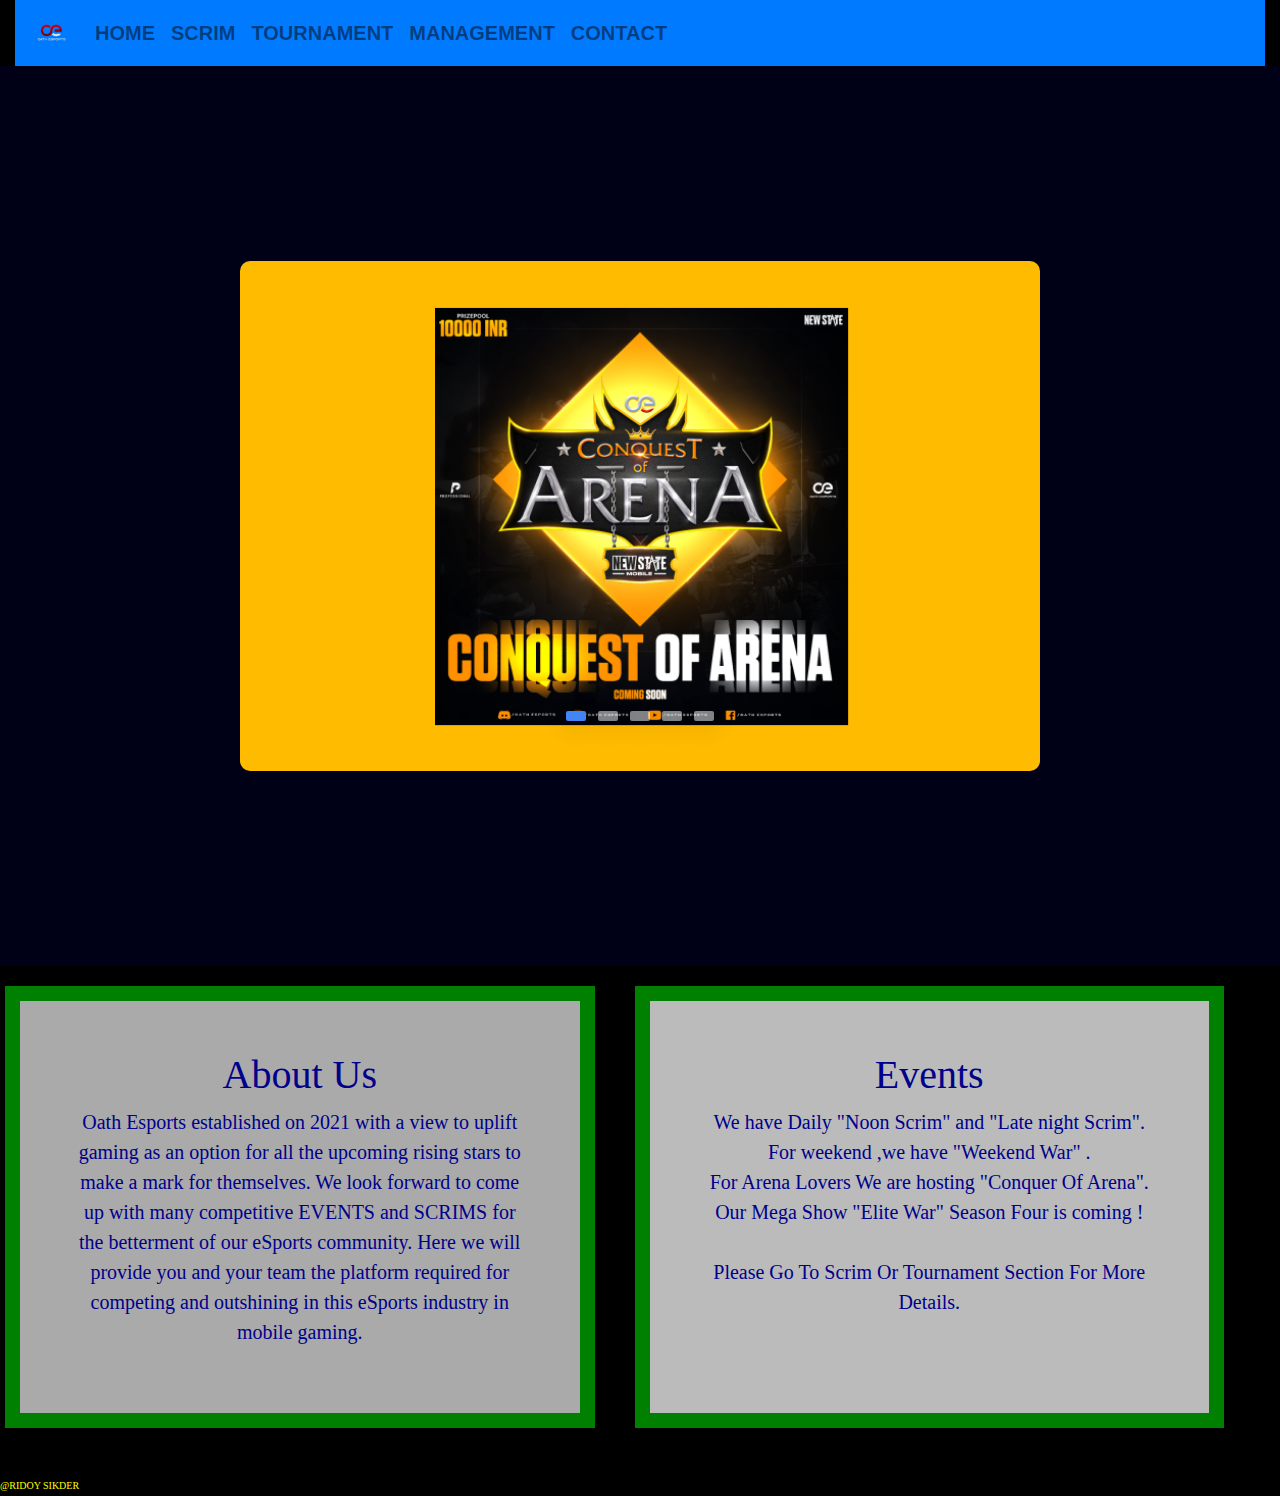
<file: index.html>
﻿<!DOCTYPE html>
<html>
<head>
    <meta charset="utf-8" />
    <meta name="viewport" content="width=device-width, initial-scale=1.0">
    <style>

</style>
    <title>OATH ESPORTS</title>
        <link rel="stylesheet" href="https://cdn.jsdelivr.net/npm/bootstrap@4.0.0/dist/css/bootstrap.min.css" integrity="sha384-Gn5384xqQ1aoWXA+058RXPxPg6fy4IWvTNh0E263XmFcJlSAwiGgFAW/dAiS6JXm" crossorigin="anonymous">
<script src="https://cdn.jsdelivr.net/npm/bootstrap@4.0.0/dist/js/bootstrap.min.js" integrity="sha384-JZR6Spejh4U02d8jOt6vLEHfe/JQGiRRSQQxSfFWpi1MquVdAyjUar5+76PVCmYl" crossorigin="anonymous"></script>
    <script src="https://code.jquery.com/jquery-3.2.1.slim.min.js" integrity="sha384-KJ3o2DKtIkvYIK3UENzmM7KCkRr/rE9/Qpg6aAZGJwFDMVNA/GpGFF93hXpG5KkN" crossorigin="anonymous"></script>
<script src="https://cdn.jsdelivr.net/npm/popper.js@1.12.9/dist/umd/popper.min.js" integrity="sha384-ApNbgh9B+Y1QKtv3Rn7W3mgPxhU9K/ScQsAP7hUibX39j7fakFPskvXusvfa0b4Q" crossorigin="anonymous"></script>
    <link href="style.css" rel="stylesheet" />
      <link rel="stylesheet" href="https://cdnjs.cloudflare.com/ajax/libs/font-awesome/5.15.3/css/all.min.css">
</head>
     
    <body>
       
        <div class="container-fluid">
            <div class="navbar navbar-expand-sm bg-primary navbar-light">
                <div class="navbar-brand" href="#">
    <img src="resource/2.png" width="40" height="40" alt="">
                </div>
                <ul class="navbar-nav">
                    <li class="navbar-item">
                       <a href="index.html"class="nav-link"><b>HOME</b></a>
                    </li>
                    <li class="navbar-item">
                       <a href="scrim.html"class="nav-link"><b>SCRIM</b></a>
                    </li>
                    <li class="navbar-item">
                       <a href="index.html"class="nav-link"><b>TOURNAMENT</b></a>
                    </li>
                    <li class="navbar-item">
                       <a href="team.html"class="nav-link"><b>MANAGEMENT</b></a>
                    </li>
                    <li class="navbar-item">
                       <a href="contact.html"class="nav-link"><b>CONTACT</b></a>
                    </li>
                </ul>
                

            </div>


        </div>
        
        <p33><div class="slider">
      <div class="slide active">
        <img src="resource/101.png" alt="">
        
      </div>
      <div class="slide">
        <img src="resource/102.png" alt="">
        
      </div>
      <div class="slide">
        <img src="resource/103.png" alt="">
        
      </div>
      <div class="slide">
        <img src="resource/104.png" alt="">
        
      </div>
      <div class="slide">
        <img src="resource/2.png" alt="">
        
      </div>
      <div class="navigation">
        <i class="fas fa-chevron-left prev-btn"></i>
        <i class="fas fa-chevron-right next-btn"></i>
      </div>
      <div class="navigation-visibility">
        <div class="slide-icon active"></div>
        <div class="slide-icon"></div>
        <div class="slide-icon"></div>
        <div class="slide-icon"></div>
        <div class="slide-icon"></div>
      </div>
    </div>
        <script src="JavaScript.js"></script>
            </p33>
        <div class="row">
  <div class="column" style="background-color:#aaa;">
    <h2>About Us</h2>
    <p>Oath Esports established on 2021 with a view to uplift gaming as an option for all the upcoming rising stars to make a mark for themselves.
We look forward to come up with many competitive EVENTS and SCRIMS for the betterment of our eSports community.
Here we will provide you and your team the platform required for competing and outshining in this eSports industry in mobile gaming.</p>
  </div>
  <div class="column" style="background-color:#bbb;">
    <h2>Events</h2>
    <p>We have Daily "Noon Scrim" and "Late night Scrim".
        <br />For weekend ,we have "Weekend War" .
        <br />For Arena Lovers We are hosting "Conquer Of Arena".
        <br />Our Mega Show "Elite War" Season Four is coming !
        <br />
        <br />
        Please Go To Scrim Or Tournament Section For More Details.
    </p>
  </div>
</div>
<br />
        <p11>
            @RIDOY SIKDER
        </p11>
</body>
</html>
</file>
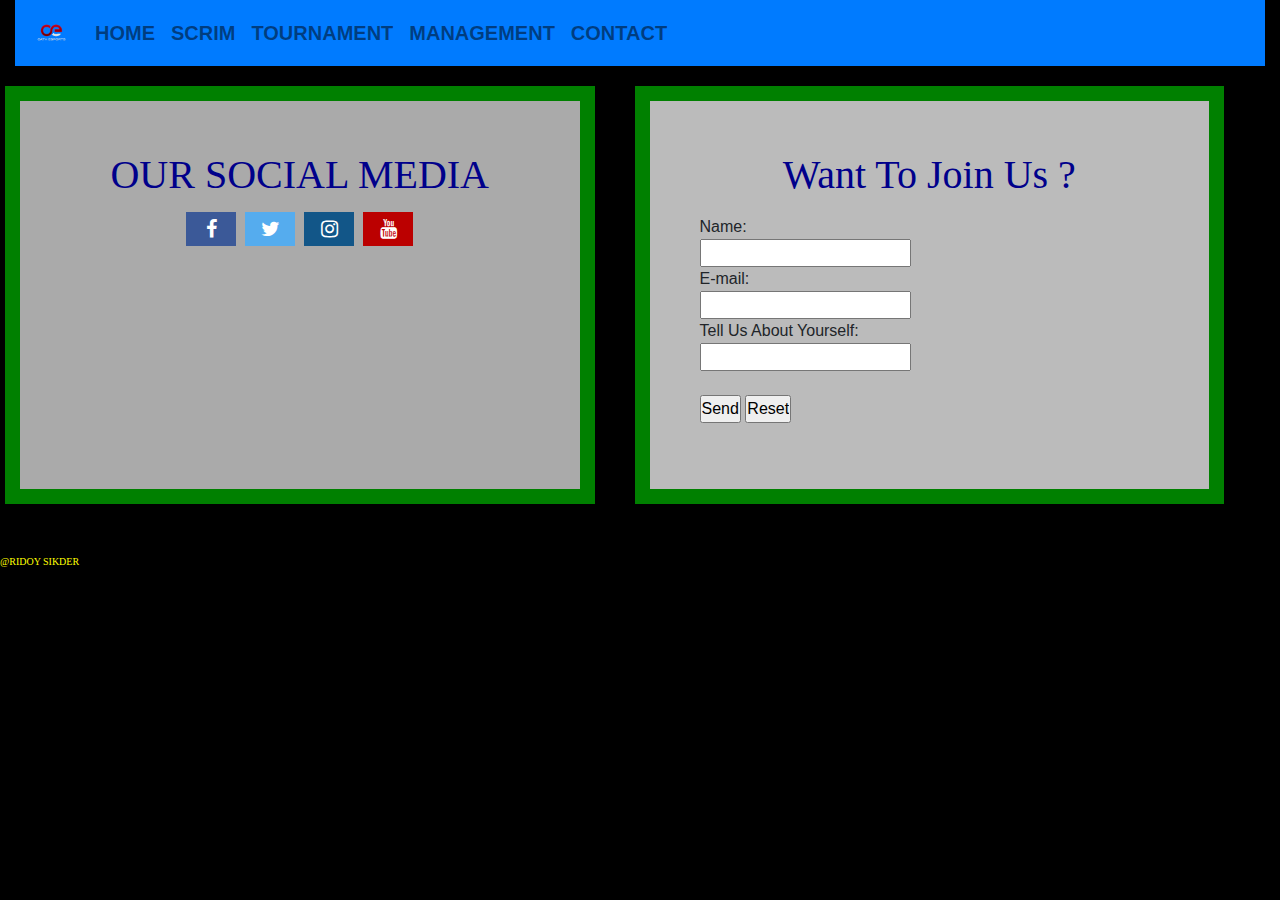
<file: contact.html>
﻿<!DOCTYPE html>
<html>
<head>
    <meta charset="utf-8" />
    <meta name="viewport" content="width=device-width, initial-scale=1.0">
    <title>OATH ESPORTS</title>
        <link rel="stylesheet" href="https://cdn.jsdelivr.net/npm/bootstrap@4.0.0/dist/css/bootstrap.min.css" integrity="sha384-Gn5384xqQ1aoWXA+058RXPxPg6fy4IWvTNh0E263XmFcJlSAwiGgFAW/dAiS6JXm" crossorigin="anonymous">
<script src="https://cdn.jsdelivr.net/npm/bootstrap@4.0.0/dist/js/bootstrap.min.js" integrity="sha384-JZR6Spejh4U02d8jOt6vLEHfe/JQGiRRSQQxSfFWpi1MquVdAyjUar5+76PVCmYl" crossorigin="anonymous"></script>
    <script src="https://code.jquery.com/jquery-3.2.1.slim.min.js" integrity="sha384-KJ3o2DKtIkvYIK3UENzmM7KCkRr/rE9/Qpg6aAZGJwFDMVNA/GpGFF93hXpG5KkN" crossorigin="anonymous"></script>
<script src="https://cdn.jsdelivr.net/npm/popper.js@1.12.9/dist/umd/popper.min.js" integrity="sha384-ApNbgh9B+Y1QKtv3Rn7W3mgPxhU9K/ScQsAP7hUibX39j7fakFPskvXusvfa0b4Q" crossorigin="anonymous"></script>
    <link href="style.css" rel="stylesheet" />
    <link rel="stylesheet" href="https://cdnjs.cloudflare.com/ajax/libs/font-awesome/4.7.0/css/font-awesome.min.css">
</head>

    <body>
        
        
        <div class="container-fluid">
            <div class="navbar navbar-expand-sm bg-primary navbar-light">
                <div class="navbar-brand" href="#">
    <img src="resource/2.png" width="40" height="40" alt="">
                </div>
                <ul class="navbar-nav">
                    <li class="navbar-item">
                       <a href="index.html"class="nav-link"><b>HOME</b></a>
                    </li>
                    <li class="navbar-item">
                       <a href="scrim.html"class="nav-link"><b>SCRIM</b></a>
                    </li>
                    <li class="navbar-item">
                       <a href="index.html"class="nav-link"><b>TOURNAMENT</b></a>
                    </li>
                    <li class="navbar-item">
                       <a href="team.html"class="nav-link"><b>MANAGEMENT</b></a>
                    </li>
                    <li class="navbar-item">
                       <a href="contact.html"class="nav-link"><b>CONTACT</b></a>
                    </li>
                </ul>
                

            </div>


        </div>
      <div class="row">
  <div class="column" style="background-color:#aaa;">
    <h2>OUR SOCIAL MEDIA</h2>
    <p>
      <a href="https://www.facebook.com/askim.ridoy/" class="fa fa-facebook"></a> 
    <a href="#" class="fa fa-twitter"></a>
    <a href="#" class="fa fa-instagram"></a>
    <a href="#" class="fa fa-youtube"></a> 
    </p>
  </div>
  <div class="column" style="background-color:#bbb;">
    <h2>Want To Join Us ?</h2>
    <p>
        <form action="mailto:sikderridoy@gmail.com" method="post" enctype="text/plain">
Name:<br>
<input type="text" name="name"><br>
E-mail:<br>
<input type="text" name="mail"><br>
Tell Us About Yourself:<br>
<input type="text" name="comment" ><br><br>
<input type="submit" value="Send">
<input type="reset" value="Reset">
</form>
      </p>
  </div>
</div>
      <br />
        <p11>
            @RIDOY SIKDER
        </p11>

</body>
</html>
</file>
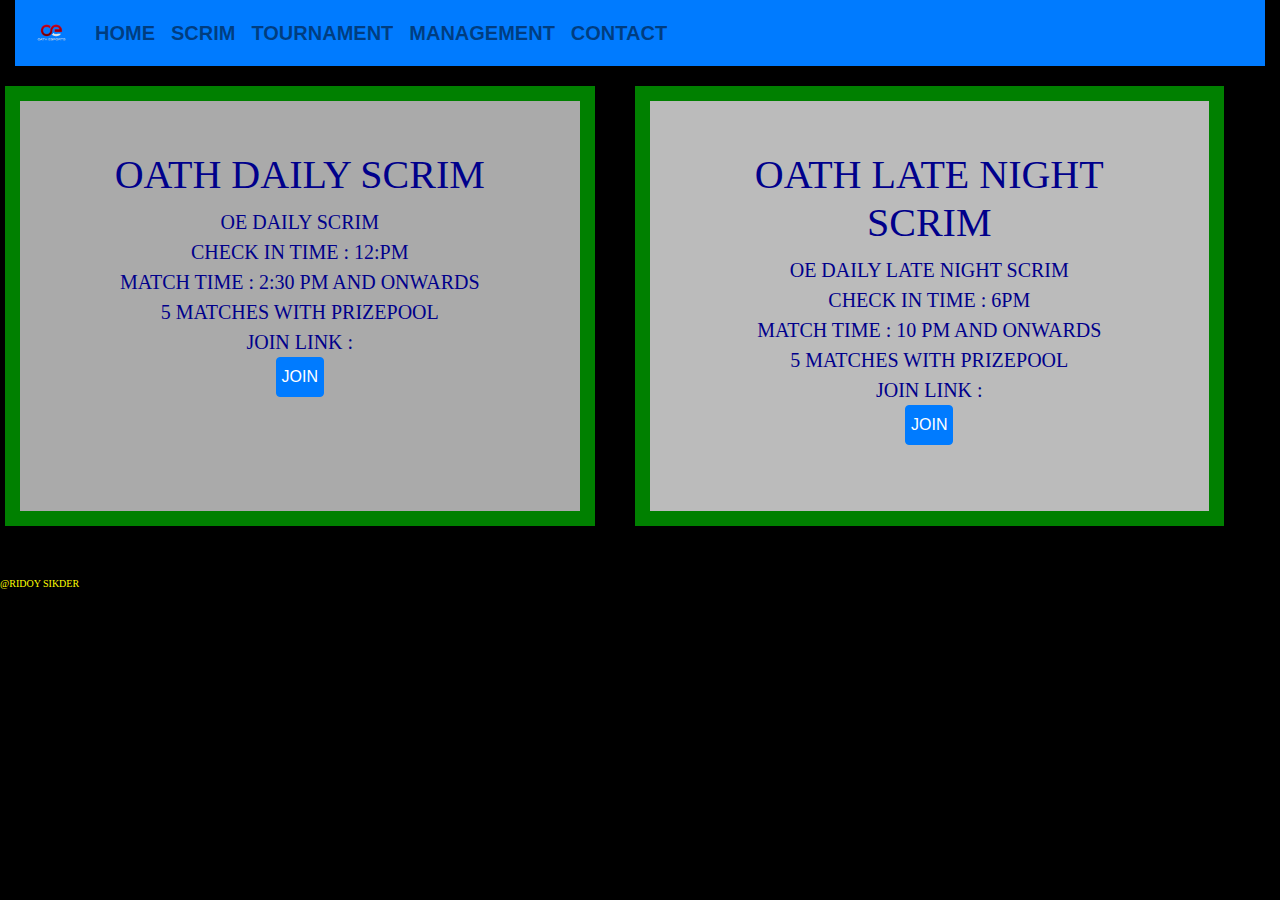
<file: scrim.html>
﻿<!DOCTYPE html>
<html>
<head>
    <meta charset="utf-8" />
    <meta name="viewport" content="width=device-width, initial-scale=1.0">
    <title>OATH ESPORTS</title>
        <link rel="stylesheet" href="https://cdn.jsdelivr.net/npm/bootstrap@4.0.0/dist/css/bootstrap.min.css" integrity="sha384-Gn5384xqQ1aoWXA+058RXPxPg6fy4IWvTNh0E263XmFcJlSAwiGgFAW/dAiS6JXm" crossorigin="anonymous">
<script src="https://cdn.jsdelivr.net/npm/bootstrap@4.0.0/dist/js/bootstrap.min.js" integrity="sha384-JZR6Spejh4U02d8jOt6vLEHfe/JQGiRRSQQxSfFWpi1MquVdAyjUar5+76PVCmYl" crossorigin="anonymous"></script>
    <script src="https://code.jquery.com/jquery-3.2.1.slim.min.js" integrity="sha384-KJ3o2DKtIkvYIK3UENzmM7KCkRr/rE9/Qpg6aAZGJwFDMVNA/GpGFF93hXpG5KkN" crossorigin="anonymous"></script>
<script src="https://cdn.jsdelivr.net/npm/popper.js@1.12.9/dist/umd/popper.min.js" integrity="sha384-ApNbgh9B+Y1QKtv3Rn7W3mgPxhU9K/ScQsAP7hUibX39j7fakFPskvXusvfa0b4Q" crossorigin="anonymous"></script>
    <link href="style.css" rel="stylesheet" />

</head>

    <body>
        
        
        <div class="container-fluid">
            <div class="navbar navbar-expand-sm bg-primary navbar-light">
                <div class="navbar-brand" href="#">
    <img src="resource/2.png" width="40" height="40" alt="">
                </div>
                <ul class="navbar-nav">
                    <li class="navbar-item">
                       <a href="index.html"class="nav-link"><b>HOME</b></a>
                    </li>
                    <li class="navbar-item">
                       <a href="scrim.html"class="nav-link"><b>SCRIM</b></a>
                    </li>
                    <li class="navbar-item">
                       <a href="index.html"class="nav-link"><b>TOURNAMENT</b></a>
                    </li>
                    <li class="navbar-item">
                       <a href="team.html"class="nav-link"><b>MANAGEMENT</b></a>
                    </li>
                    <li class="navbar-item">
                       <a href="contact.html"class="nav-link"><b>CONTACT</b></a>
                    </li>
                </ul>
                

            </div>


        </div>
      <div class="row">
  <div class="column" style="background-color:#aaa;">
    <h2>OATH DAILY SCRIM</h2>
    <p>
        OE DAILY SCRIM <br>
 CHECK IN TIME : 12:PM <br>
MATCH TIME : 2:30 PM AND ONWARDS <br>

5 MATCHES WITH PRIZEPOOL<br>

JOIN LINK :<br>
        <a class="btn btn-primary" href="https://chat.whatsapp.com/CQteAYndn9q8qZ3EJE9G9B" role="button">JOIN</a>

    </p>
  </div>
  <div class="column" style="background-color:#bbb;">
    <h2>OATH LATE NIGHT SCRIM</h2>
    <p>
        OE DAILY LATE NIGHT SCRIM <br>
 CHECK IN TIME : 6PM <br>
MATCH TIME : 10 PM AND ONWARDS <br>

5 MATCHES WITH PRIZEPOOL<br>

JOIN LINK :<br>
        <a class="btn btn-primary" href="https://chat.whatsapp.com/IRK15p8wwBJHXt6J1ReFPO" role="button">JOIN</a>
    </p>
  </div>
</div>
     <br />
        <p11>
            @RIDOY SIKDER
        </p11> 

</body>
</html>
</file>
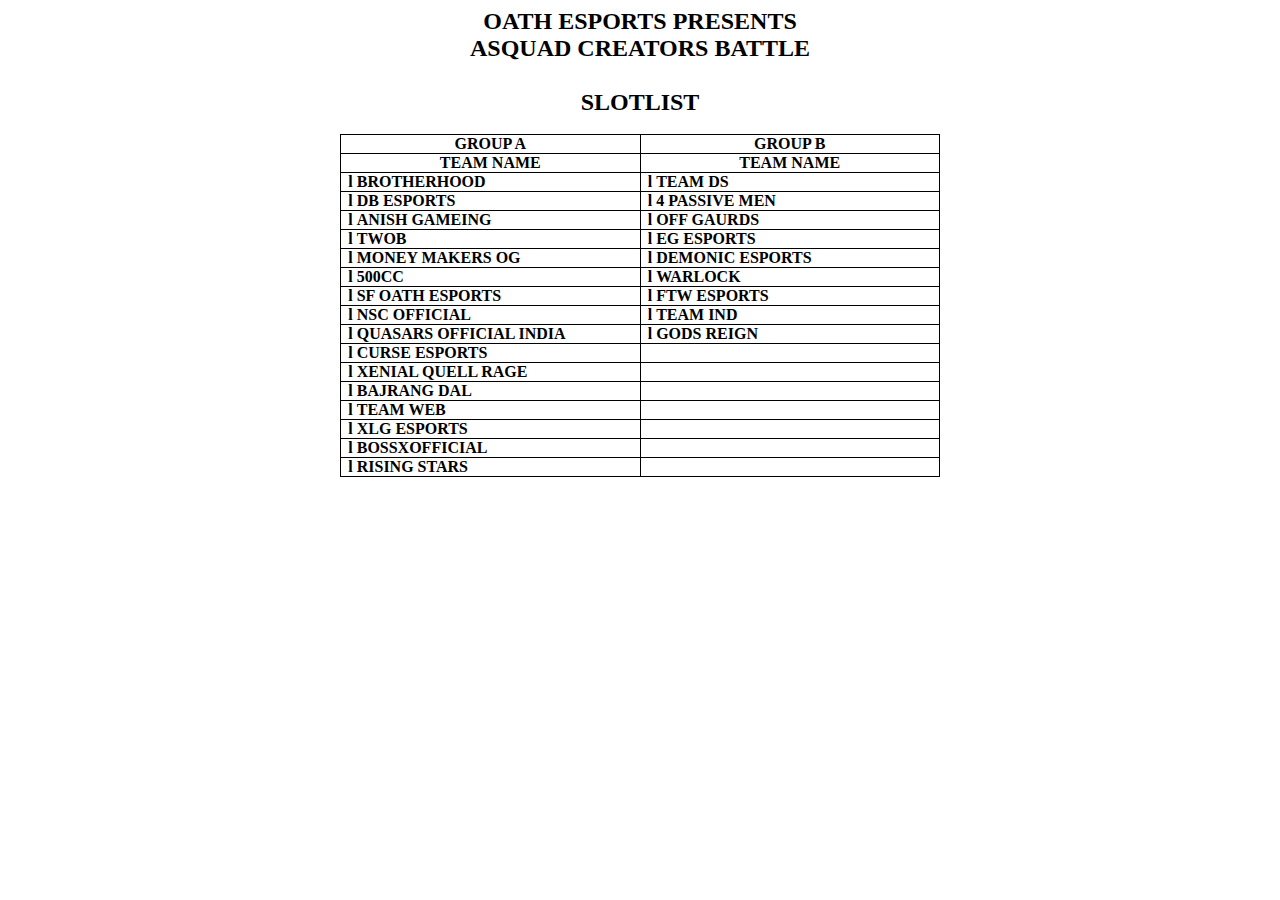
<file: slot_acb.html>
<html xmlns:o="urn:schemas-microsoft-com:office:office" xmlns:w="urn:schemas-microsoft-com:office:word" xmlns:dt="uuid:C2F41010-65B3-11d1-A29F-00AA00C14882" xmlns="http://www.w3.org/TR/REC-html40"><head><meta http-equiv=Content-Type  content="text/html; charset=utf-8" ><meta name=ProgId  content=Word.Document ><meta name=Generator  content="Microsoft Word 14" ><meta name=Originator  content="Microsoft Word 14" ><title></title><!--[if gte mso 9]><xml><o:DocumentProperties><o:Author>ASKIM</o:Author><o:LastAuthor>ASKIM</o:LastAuthor><o:Revision>1</o:Revision><o:Pages>1</o:Pages></o:DocumentProperties><o:CustomDocumentProperties><o:KSOProductBuildVer dt:dt="string" >1033-11.2.0.11417</o:KSOProductBuildVer><o:ICV dt:dt="string" >E1593C332CC24DBBB0949064934D954A</o:ICV></o:CustomDocumentProperties></xml><![endif]--><!--[if gte mso 9]><xml><o:OfficeDocumentSettings></o:OfficeDocumentSettings></xml><![endif]--><!--[if gte mso 9]><xml><w:WordDocument><w:BrowserLevel>MicrosoftInternetExplorer4</w:BrowserLevel><w:DisplayHorizontalDrawingGridEvery>0</w:DisplayHorizontalDrawingGridEvery><w:DisplayVerticalDrawingGridEvery>2</w:DisplayVerticalDrawingGridEvery><w:DocumentKind>DocumentNotSpecified</w:DocumentKind><w:DrawingGridVerticalSpacing>7.8 磅</w:DrawingGridVerticalSpacing><w:View>Web</w:View><w:Compatibility><w:AdjustLineHeightInTable/><w:DontGrowAutofit/><w:DoNotExpandShiftReturn/></w:Compatibility><w:Zoom>0</w:Zoom></w:WordDocument></xml><![endif]--><!--[if gte mso 9]><xml><w:LatentStyles DefLockedState="false"  DefUnhideWhenUsed="true"  DefSemiHidden="true"  DefQFormat="false"  DefPriority="99"  LatentStyleCount="260" >
<w:LsdException Locked="false"  Priority="0"  SemiHidden="false"  UnhideWhenUsed="false"  QFormat="true"  Name="Normal" ></w:LsdException>
<w:LsdException Locked="false"  Priority="0"  SemiHidden="false"  UnhideWhenUsed="false"  QFormat="true"  Name="heading 1" ></w:LsdException>
<w:LsdException Locked="false"  Priority="0"  SemiHidden="false"  QFormat="true"  Name="heading 2" ></w:LsdException>
<w:LsdException Locked="false"  Priority="0"  SemiHidden="false"  QFormat="true"  Name="heading 3" ></w:LsdException>
<w:LsdException Locked="false"  Priority="0"  SemiHidden="false"  QFormat="true"  Name="heading 4" ></w:LsdException>
<w:LsdException Locked="false"  Priority="0"  SemiHidden="false"  QFormat="true"  Name="heading 5" ></w:LsdException>
<w:LsdException Locked="false"  Priority="0"  SemiHidden="false"  QFormat="true"  Name="heading 6" ></w:LsdException>
<w:LsdException Locked="false"  Priority="0"  SemiHidden="false"  QFormat="true"  Name="heading 7" ></w:LsdException>
<w:LsdException Locked="false"  Priority="0"  SemiHidden="false"  QFormat="true"  Name="heading 8" ></w:LsdException>
<w:LsdException Locked="false"  Priority="0"  SemiHidden="false"  QFormat="true"  Name="heading 9" ></w:LsdException>
<w:LsdException Locked="false"  Priority="0"  SemiHidden="false"  UnhideWhenUsed="false"  Name="index 1" ></w:LsdException>
<w:LsdException Locked="false"  Priority="0"  SemiHidden="false"  UnhideWhenUsed="false"  Name="index 2" ></w:LsdException>
<w:LsdException Locked="false"  Priority="0"  SemiHidden="false"  UnhideWhenUsed="false"  Name="index 3" ></w:LsdException>
<w:LsdException Locked="false"  Priority="0"  SemiHidden="false"  UnhideWhenUsed="false"  Name="index 4" ></w:LsdException>
<w:LsdException Locked="false"  Priority="0"  SemiHidden="false"  UnhideWhenUsed="false"  Name="index 5" ></w:LsdException>
<w:LsdException Locked="false"  Priority="0"  SemiHidden="false"  UnhideWhenUsed="false"  Name="index 6" ></w:LsdException>
<w:LsdException Locked="false"  Priority="0"  SemiHidden="false"  UnhideWhenUsed="false"  Name="index 7" ></w:LsdException>
<w:LsdException Locked="false"  Priority="0"  SemiHidden="false"  UnhideWhenUsed="false"  Name="index 8" ></w:LsdException>
<w:LsdException Locked="false"  Priority="0"  SemiHidden="false"  UnhideWhenUsed="false"  Name="index 9" ></w:LsdException>
<w:LsdException Locked="false"  Priority="0"  SemiHidden="false"  UnhideWhenUsed="false"  Name="toc 1" ></w:LsdException>
<w:LsdException Locked="false"  Priority="0"  SemiHidden="false"  UnhideWhenUsed="false"  Name="toc 2" ></w:LsdException>
<w:LsdException Locked="false"  Priority="0"  SemiHidden="false"  UnhideWhenUsed="false"  Name="toc 3" ></w:LsdException>
<w:LsdException Locked="false"  Priority="0"  SemiHidden="false"  UnhideWhenUsed="false"  Name="toc 4" ></w:LsdException>
<w:LsdException Locked="false"  Priority="0"  SemiHidden="false"  UnhideWhenUsed="false"  Name="toc 5" ></w:LsdException>
<w:LsdException Locked="false"  Priority="0"  SemiHidden="false"  UnhideWhenUsed="false"  Name="toc 6" ></w:LsdException>
<w:LsdException Locked="false"  Priority="0"  SemiHidden="false"  UnhideWhenUsed="false"  Name="toc 7" ></w:LsdException>
<w:LsdException Locked="false"  Priority="0"  SemiHidden="false"  UnhideWhenUsed="false"  Name="toc 8" ></w:LsdException>
<w:LsdException Locked="false"  Priority="0"  SemiHidden="false"  UnhideWhenUsed="false"  Name="toc 9" ></w:LsdException>
<w:LsdException Locked="false"  Priority="0"  SemiHidden="false"  UnhideWhenUsed="false"  Name="Normal Indent" ></w:LsdException>
<w:LsdException Locked="false"  Priority="0"  SemiHidden="false"  UnhideWhenUsed="false"  Name="footnote text" ></w:LsdException>
<w:LsdException Locked="false"  Priority="0"  SemiHidden="false"  UnhideWhenUsed="false"  Name="annotation text" ></w:LsdException>
<w:LsdException Locked="false"  Priority="0"  SemiHidden="false"  UnhideWhenUsed="false"  Name="header" ></w:LsdException>
<w:LsdException Locked="false"  Priority="0"  SemiHidden="false"  UnhideWhenUsed="false"  Name="footer" ></w:LsdException>
<w:LsdException Locked="false"  Priority="0"  SemiHidden="false"  UnhideWhenUsed="false"  Name="index heading" ></w:LsdException>
<w:LsdException Locked="false"  Priority="0"  SemiHidden="false"  QFormat="true"  Name="caption" ></w:LsdException>
<w:LsdException Locked="false"  Priority="0"  SemiHidden="false"  UnhideWhenUsed="false"  Name="table of figures" ></w:LsdException>
<w:LsdException Locked="false"  Priority="0"  SemiHidden="false"  UnhideWhenUsed="false"  Name="envelope address" ></w:LsdException>
<w:LsdException Locked="false"  Priority="0"  SemiHidden="false"  UnhideWhenUsed="false"  Name="envelope return" ></w:LsdException>
<w:LsdException Locked="false"  Priority="0"  SemiHidden="false"  UnhideWhenUsed="false"  Name="footnote reference" ></w:LsdException>
<w:LsdException Locked="false"  Priority="0"  SemiHidden="false"  UnhideWhenUsed="false"  Name="annotation reference" ></w:LsdException>
<w:LsdException Locked="false"  Priority="0"  SemiHidden="false"  UnhideWhenUsed="false"  Name="line number" ></w:LsdException>
<w:LsdException Locked="false"  Priority="0"  SemiHidden="false"  UnhideWhenUsed="false"  Name="page number" ></w:LsdException>
<w:LsdException Locked="false"  Priority="0"  SemiHidden="false"  UnhideWhenUsed="false"  Name="endnote reference" ></w:LsdException>
<w:LsdException Locked="false"  Priority="0"  SemiHidden="false"  UnhideWhenUsed="false"  Name="endnote text" ></w:LsdException>
<w:LsdException Locked="false"  Priority="0"  SemiHidden="false"  UnhideWhenUsed="false"  Name="table of authorities" ></w:LsdException>
<w:LsdException Locked="false"  Priority="0"  SemiHidden="false"  UnhideWhenUsed="false"  Name="macro" ></w:LsdException>
<w:LsdException Locked="false"  Priority="0"  SemiHidden="false"  UnhideWhenUsed="false"  Name="toa heading" ></w:LsdException>
<w:LsdException Locked="false"  Priority="0"  SemiHidden="false"  UnhideWhenUsed="false"  Name="List" ></w:LsdException>
<w:LsdException Locked="false"  Priority="0"  SemiHidden="false"  UnhideWhenUsed="false"  Name="List Bullet" ></w:LsdException>
<w:LsdException Locked="false"  Priority="0"  SemiHidden="false"  UnhideWhenUsed="false"  Name="List Number" ></w:LsdException>
<w:LsdException Locked="false"  Priority="0"  SemiHidden="false"  UnhideWhenUsed="false"  Name="List 2" ></w:LsdException>
<w:LsdException Locked="false"  Priority="0"  SemiHidden="false"  UnhideWhenUsed="false"  Name="List 3" ></w:LsdException>
<w:LsdException Locked="false"  Priority="0"  SemiHidden="false"  UnhideWhenUsed="false"  Name="List 4" ></w:LsdException>
<w:LsdException Locked="false"  Priority="0"  SemiHidden="false"  UnhideWhenUsed="false"  Name="List 5" ></w:LsdException>
<w:LsdException Locked="false"  Priority="0"  SemiHidden="false"  UnhideWhenUsed="false"  Name="List Bullet 2" ></w:LsdException>
<w:LsdException Locked="false"  Priority="0"  SemiHidden="false"  UnhideWhenUsed="false"  Name="List Bullet 3" ></w:LsdException>
<w:LsdException Locked="false"  Priority="0"  SemiHidden="false"  UnhideWhenUsed="false"  Name="List Bullet 4" ></w:LsdException>
<w:LsdException Locked="false"  Priority="0"  SemiHidden="false"  UnhideWhenUsed="false"  Name="List Bullet 5" ></w:LsdException>
<w:LsdException Locked="false"  Priority="0"  SemiHidden="false"  UnhideWhenUsed="false"  Name="List Number 2" ></w:LsdException>
<w:LsdException Locked="false"  Priority="0"  SemiHidden="false"  UnhideWhenUsed="false"  Name="List Number 3" ></w:LsdException>
<w:LsdException Locked="false"  Priority="0"  SemiHidden="false"  UnhideWhenUsed="false"  Name="List Number 4" ></w:LsdException>
<w:LsdException Locked="false"  Priority="0"  SemiHidden="false"  UnhideWhenUsed="false"  Name="List Number 5" ></w:LsdException>
<w:LsdException Locked="false"  Priority="0"  SemiHidden="false"  UnhideWhenUsed="false"  QFormat="true"  Name="Title" ></w:LsdException>
<w:LsdException Locked="false"  Priority="0"  SemiHidden="false"  UnhideWhenUsed="false"  Name="Closing" ></w:LsdException>
<w:LsdException Locked="false"  Priority="0"  SemiHidden="false"  UnhideWhenUsed="false"  Name="Signature" ></w:LsdException>
<w:LsdException Locked="false"  Priority="0"  UnhideWhenUsed="false"  Name="Default Paragraph Font" ></w:LsdException>
<w:LsdException Locked="false"  Priority="0"  SemiHidden="false"  UnhideWhenUsed="false"  Name="Body Text" ></w:LsdException>
<w:LsdException Locked="false"  Priority="0"  SemiHidden="false"  UnhideWhenUsed="false"  Name="Body Text Indent" ></w:LsdException>
<w:LsdException Locked="false"  Priority="0"  SemiHidden="false"  UnhideWhenUsed="false"  Name="List Continue" ></w:LsdException>
<w:LsdException Locked="false"  Priority="0"  SemiHidden="false"  UnhideWhenUsed="false"  Name="List Continue 2" ></w:LsdException>
<w:LsdException Locked="false"  Priority="0"  SemiHidden="false"  UnhideWhenUsed="false"  Name="List Continue 3" ></w:LsdException>
<w:LsdException Locked="false"  Priority="0"  SemiHidden="false"  UnhideWhenUsed="false"  Name="List Continue 4" ></w:LsdException>
<w:LsdException Locked="false"  Priority="0"  SemiHidden="false"  UnhideWhenUsed="false"  Name="List Continue 5" ></w:LsdException>
<w:LsdException Locked="false"  Priority="0"  SemiHidden="false"  UnhideWhenUsed="false"  Name="Message Header" ></w:LsdException>
<w:LsdException Locked="false"  Priority="0"  SemiHidden="false"  UnhideWhenUsed="false"  QFormat="true"  Name="Subtitle" ></w:LsdException>
<w:LsdException Locked="false"  Priority="0"  SemiHidden="false"  UnhideWhenUsed="false"  Name="Salutation" ></w:LsdException>
<w:LsdException Locked="false"  Priority="0"  SemiHidden="false"  UnhideWhenUsed="false"  Name="Date" ></w:LsdException>
<w:LsdException Locked="false"  Priority="0"  SemiHidden="false"  UnhideWhenUsed="false"  Name="Body Text First Indent" ></w:LsdException>
<w:LsdException Locked="false"  Priority="0"  SemiHidden="false"  UnhideWhenUsed="false"  Name="Body Text First Indent 2" ></w:LsdException>
<w:LsdException Locked="false"  Priority="0"  SemiHidden="false"  UnhideWhenUsed="false"  Name="Note Heading" ></w:LsdException>
<w:LsdException Locked="false"  Priority="0"  SemiHidden="false"  UnhideWhenUsed="false"  Name="Body Text 2" ></w:LsdException>
<w:LsdException Locked="false"  Priority="0"  SemiHidden="false"  UnhideWhenUsed="false"  Name="Body Text 3" ></w:LsdException>
<w:LsdException Locked="false"  Priority="0"  SemiHidden="false"  UnhideWhenUsed="false"  Name="Body Text Indent 2" ></w:LsdException>
<w:LsdException Locked="false"  Priority="0"  SemiHidden="false"  UnhideWhenUsed="false"  Name="Body Text Indent 3" ></w:LsdException>
<w:LsdException Locked="false"  Priority="0"  SemiHidden="false"  UnhideWhenUsed="false"  Name="Block Text" ></w:LsdException>
<w:LsdException Locked="false"  Priority="0"  SemiHidden="false"  UnhideWhenUsed="false"  Name="Hyperlink" ></w:LsdException>
<w:LsdException Locked="false"  Priority="0"  SemiHidden="false"  UnhideWhenUsed="false"  Name="FollowedHyperlink" ></w:LsdException>
<w:LsdException Locked="false"  Priority="0"  SemiHidden="false"  UnhideWhenUsed="false"  QFormat="true"  Name="Strong" ></w:LsdException>
<w:LsdException Locked="false"  Priority="0"  SemiHidden="false"  UnhideWhenUsed="false"  QFormat="true"  Name="Emphasis" ></w:LsdException>
<w:LsdException Locked="false"  Priority="0"  SemiHidden="false"  UnhideWhenUsed="false"  Name="Document Map" ></w:LsdException>
<w:LsdException Locked="false"  Priority="0"  SemiHidden="false"  UnhideWhenUsed="false"  Name="Plain Text" ></w:LsdException>
<w:LsdException Locked="false"  Priority="0"  SemiHidden="false"  UnhideWhenUsed="false"  Name="E-mail Signature" ></w:LsdException>
<w:LsdException Locked="false"  Priority="0"  SemiHidden="false"  UnhideWhenUsed="false"  Name="Normal (Web)" ></w:LsdException>
<w:LsdException Locked="false"  Priority="0"  SemiHidden="false"  UnhideWhenUsed="false"  Name="HTML Acronym" ></w:LsdException>
<w:LsdException Locked="false"  Priority="0"  SemiHidden="false"  UnhideWhenUsed="false"  Name="HTML Address" ></w:LsdException>
<w:LsdException Locked="false"  Priority="0"  SemiHidden="false"  UnhideWhenUsed="false"  Name="HTML Cite" ></w:LsdException>
<w:LsdException Locked="false"  Priority="0"  SemiHidden="false"  UnhideWhenUsed="false"  Name="HTML Code" ></w:LsdException>
<w:LsdException Locked="false"  Priority="0"  SemiHidden="false"  UnhideWhenUsed="false"  Name="HTML Definition" ></w:LsdException>
<w:LsdException Locked="false"  Priority="0"  SemiHidden="false"  UnhideWhenUsed="false"  Name="HTML Keyboard" ></w:LsdException>
<w:LsdException Locked="false"  Priority="0"  SemiHidden="false"  UnhideWhenUsed="false"  Name="HTML Preformatted" ></w:LsdException>
<w:LsdException Locked="false"  Priority="0"  SemiHidden="false"  UnhideWhenUsed="false"  Name="HTML Sample" ></w:LsdException>
<w:LsdException Locked="false"  Priority="0"  SemiHidden="false"  UnhideWhenUsed="false"  Name="HTML Typewriter" ></w:LsdException>
<w:LsdException Locked="false"  Priority="0"  SemiHidden="false"  UnhideWhenUsed="false"  Name="HTML Variable" ></w:LsdException>
<w:LsdException Locked="false"  Priority="0"  UnhideWhenUsed="false"  Name="Normal Table" ></w:LsdException>
<w:LsdException Locked="false"  Priority="0"  SemiHidden="false"  UnhideWhenUsed="false"  Name="annotation subject" ></w:LsdException>
<w:LsdException Locked="false"  Priority="99"  SemiHidden="false"  Name="No List" ></w:LsdException>
<w:LsdException Locked="false"  Priority="99"  SemiHidden="false"  Name="1 / a / i" ></w:LsdException>
<w:LsdException Locked="false"  Priority="99"  SemiHidden="false"  Name="1 / 1.1 / 1.1.1" ></w:LsdException>
<w:LsdException Locked="false"  Priority="99"  SemiHidden="false"  Name="Article / Section" ></w:LsdException>
<w:LsdException Locked="false"  Priority="0"  SemiHidden="false"  UnhideWhenUsed="false"  Name="Table Simple 1" ></w:LsdException>
<w:LsdException Locked="false"  Priority="0"  SemiHidden="false"  UnhideWhenUsed="false"  Name="Table Simple 2" ></w:LsdException>
<w:LsdException Locked="false"  Priority="0"  SemiHidden="false"  UnhideWhenUsed="false"  Name="Table Simple 3" ></w:LsdException>
<w:LsdException Locked="false"  Priority="0"  SemiHidden="false"  UnhideWhenUsed="false"  Name="Table Classic 1" ></w:LsdException>
<w:LsdException Locked="false"  Priority="0"  SemiHidden="false"  UnhideWhenUsed="false"  Name="Table Classic 2" ></w:LsdException>
<w:LsdException Locked="false"  Priority="0"  SemiHidden="false"  UnhideWhenUsed="false"  Name="Table Classic 3" ></w:LsdException>
<w:LsdException Locked="false"  Priority="0"  SemiHidden="false"  UnhideWhenUsed="false"  Name="Table Classic 4" ></w:LsdException>
<w:LsdException Locked="false"  Priority="0"  SemiHidden="false"  UnhideWhenUsed="false"  Name="Table Colorful 1" ></w:LsdException>
<w:LsdException Locked="false"  Priority="0"  SemiHidden="false"  UnhideWhenUsed="false"  Name="Table Colorful 2" ></w:LsdException>
<w:LsdException Locked="false"  Priority="0"  SemiHidden="false"  UnhideWhenUsed="false"  Name="Table Colorful 3" ></w:LsdException>
<w:LsdException Locked="false"  Priority="0"  SemiHidden="false"  UnhideWhenUsed="false"  Name="Table Columns 1" ></w:LsdException>
<w:LsdException Locked="false"  Priority="0"  SemiHidden="false"  UnhideWhenUsed="false"  Name="Table Columns 2" ></w:LsdException>
<w:LsdException Locked="false"  Priority="0"  SemiHidden="false"  UnhideWhenUsed="false"  Name="Table Columns 3" ></w:LsdException>
<w:LsdException Locked="false"  Priority="0"  SemiHidden="false"  UnhideWhenUsed="false"  Name="Table Columns 4" ></w:LsdException>
<w:LsdException Locked="false"  Priority="0"  SemiHidden="false"  UnhideWhenUsed="false"  Name="Table Columns 5" ></w:LsdException>
<w:LsdException Locked="false"  Priority="0"  SemiHidden="false"  UnhideWhenUsed="false"  Name="Table Grid 1" ></w:LsdException>
<w:LsdException Locked="false"  Priority="0"  SemiHidden="false"  UnhideWhenUsed="false"  Name="Table Grid 2" ></w:LsdException>
<w:LsdException Locked="false"  Priority="0"  SemiHidden="false"  UnhideWhenUsed="false"  Name="Table Grid 3" ></w:LsdException>
<w:LsdException Locked="false"  Priority="0"  SemiHidden="false"  UnhideWhenUsed="false"  Name="Table Grid 4" ></w:LsdException>
<w:LsdException Locked="false"  Priority="0"  SemiHidden="false"  UnhideWhenUsed="false"  Name="Table Grid 5" ></w:LsdException>
<w:LsdException Locked="false"  Priority="0"  SemiHidden="false"  UnhideWhenUsed="false"  Name="Table Grid 6" ></w:LsdException>
<w:LsdException Locked="false"  Priority="0"  SemiHidden="false"  UnhideWhenUsed="false"  Name="Table Grid 7" ></w:LsdException>
<w:LsdException Locked="false"  Priority="0"  SemiHidden="false"  UnhideWhenUsed="false"  Name="Table Grid 8" ></w:LsdException>
<w:LsdException Locked="false"  Priority="0"  SemiHidden="false"  UnhideWhenUsed="false"  Name="Table List 1" ></w:LsdException>
<w:LsdException Locked="false"  Priority="0"  SemiHidden="false"  UnhideWhenUsed="false"  Name="Table List 2" ></w:LsdException>
<w:LsdException Locked="false"  Priority="0"  SemiHidden="false"  UnhideWhenUsed="false"  Name="Table List 3" ></w:LsdException>
<w:LsdException Locked="false"  Priority="0"  SemiHidden="false"  UnhideWhenUsed="false"  Name="Table List 4" ></w:LsdException>
<w:LsdException Locked="false"  Priority="0"  SemiHidden="false"  UnhideWhenUsed="false"  Name="Table List 5" ></w:LsdException>
<w:LsdException Locked="false"  Priority="0"  SemiHidden="false"  UnhideWhenUsed="false"  Name="Table List 6" ></w:LsdException>
<w:LsdException Locked="false"  Priority="0"  SemiHidden="false"  UnhideWhenUsed="false"  Name="Table List 7" ></w:LsdException>
<w:LsdException Locked="false"  Priority="0"  SemiHidden="false"  UnhideWhenUsed="false"  Name="Table List 8" ></w:LsdException>
<w:LsdException Locked="false"  Priority="0"  SemiHidden="false"  UnhideWhenUsed="false"  Name="Table 3D effects 1" ></w:LsdException>
<w:LsdException Locked="false"  Priority="0"  SemiHidden="false"  UnhideWhenUsed="false"  Name="Table 3D effects 2" ></w:LsdException>
<w:LsdException Locked="false"  Priority="0"  SemiHidden="false"  UnhideWhenUsed="false"  Name="Table 3D effects 3" ></w:LsdException>
<w:LsdException Locked="false"  Priority="0"  SemiHidden="false"  UnhideWhenUsed="false"  Name="Table Contemporary" ></w:LsdException>
<w:LsdException Locked="false"  Priority="0"  SemiHidden="false"  UnhideWhenUsed="false"  Name="Table Elegant" ></w:LsdException>
<w:LsdException Locked="false"  Priority="0"  SemiHidden="false"  UnhideWhenUsed="false"  Name="Table Professional" ></w:LsdException>
<w:LsdException Locked="false"  Priority="0"  SemiHidden="false"  UnhideWhenUsed="false"  Name="Table Subtle 1" ></w:LsdException>
<w:LsdException Locked="false"  Priority="0"  SemiHidden="false"  UnhideWhenUsed="false"  Name="Table Subtle 2" ></w:LsdException>
<w:LsdException Locked="false"  Priority="0"  SemiHidden="false"  UnhideWhenUsed="false"  Name="Table Web 1" ></w:LsdException>
<w:LsdException Locked="false"  Priority="0"  SemiHidden="false"  UnhideWhenUsed="false"  Name="Table Web 2" ></w:LsdException>
<w:LsdException Locked="false"  Priority="0"  SemiHidden="false"  UnhideWhenUsed="false"  Name="Table Web 3" ></w:LsdException>
<w:LsdException Locked="false"  Priority="0"  SemiHidden="false"  UnhideWhenUsed="false"  Name="Balloon Text" ></w:LsdException>
<w:LsdException Locked="false"  Priority="0"  SemiHidden="false"  UnhideWhenUsed="false"  Name="Table Grid" ></w:LsdException>
<w:LsdException Locked="false"  Priority="0"  SemiHidden="false"  UnhideWhenUsed="false"  Name="Table Theme" ></w:LsdException>
<w:LsdException Locked="false"  Priority="99"  SemiHidden="false"  Name="Placeholder Text" ></w:LsdException>
<w:LsdException Locked="false"  Priority="99"  SemiHidden="false"  Name="No Spacing" ></w:LsdException>
<w:LsdException Locked="false"  Priority="60"  SemiHidden="false"  UnhideWhenUsed="false"  Name="Light Shading" ></w:LsdException>
<w:LsdException Locked="false"  Priority="61"  SemiHidden="false"  UnhideWhenUsed="false"  Name="Light List" ></w:LsdException>
<w:LsdException Locked="false"  Priority="62"  SemiHidden="false"  UnhideWhenUsed="false"  Name="Light Grid" ></w:LsdException>
<w:LsdException Locked="false"  Priority="63"  SemiHidden="false"  UnhideWhenUsed="false"  Name="Medium Shading 1" ></w:LsdException>
<w:LsdException Locked="false"  Priority="64"  SemiHidden="false"  UnhideWhenUsed="false"  Name="Medium Shading 2" ></w:LsdException>
<w:LsdException Locked="false"  Priority="65"  SemiHidden="false"  UnhideWhenUsed="false"  Name="Medium List 1" ></w:LsdException>
<w:LsdException Locked="false"  Priority="66"  SemiHidden="false"  UnhideWhenUsed="false"  Name="Medium List 2" ></w:LsdException>
<w:LsdException Locked="false"  Priority="67"  SemiHidden="false"  UnhideWhenUsed="false"  Name="Medium Grid 1" ></w:LsdException>
<w:LsdException Locked="false"  Priority="68"  SemiHidden="false"  UnhideWhenUsed="false"  Name="Medium Grid 2" ></w:LsdException>
<w:LsdException Locked="false"  Priority="69"  SemiHidden="false"  UnhideWhenUsed="false"  Name="Medium Grid 3" ></w:LsdException>
<w:LsdException Locked="false"  Priority="70"  SemiHidden="false"  UnhideWhenUsed="false"  Name="Dark List" ></w:LsdException>
<w:LsdException Locked="false"  Priority="71"  SemiHidden="false"  UnhideWhenUsed="false"  Name="Colorful Shading" ></w:LsdException>
<w:LsdException Locked="false"  Priority="72"  SemiHidden="false"  UnhideWhenUsed="false"  Name="Colorful List" ></w:LsdException>
<w:LsdException Locked="false"  Priority="73"  SemiHidden="false"  UnhideWhenUsed="false"  Name="Colorful Grid" ></w:LsdException>
<w:LsdException Locked="false"  Priority="60"  SemiHidden="false"  UnhideWhenUsed="false"  Name="Light Shading Accent 1" ></w:LsdException>
<w:LsdException Locked="false"  Priority="61"  SemiHidden="false"  UnhideWhenUsed="false"  Name="Light List Accent 1" ></w:LsdException>
<w:LsdException Locked="false"  Priority="62"  SemiHidden="false"  UnhideWhenUsed="false"  Name="Light Grid Accent 1" ></w:LsdException>
<w:LsdException Locked="false"  Priority="63"  SemiHidden="false"  UnhideWhenUsed="false"  Name="Medium Shading 1 Accent 1" ></w:LsdException>
<w:LsdException Locked="false"  Priority="64"  SemiHidden="false"  UnhideWhenUsed="false"  Name="Medium Shading 2 Accent 1" ></w:LsdException>
<w:LsdException Locked="false"  Priority="65"  SemiHidden="false"  UnhideWhenUsed="false"  Name="Medium List 1 Accent 1" ></w:LsdException>
<w:LsdException Locked="false"  Priority="99"  SemiHidden="false"  Name="List Paragraph" ></w:LsdException>
<w:LsdException Locked="false"  Priority="99"  SemiHidden="false"  Name="Quote" ></w:LsdException>
<w:LsdException Locked="false"  Priority="99"  SemiHidden="false"  Name="Intense Quote" ></w:LsdException>
<w:LsdException Locked="false"  Priority="66"  SemiHidden="false"  UnhideWhenUsed="false"  Name="Medium List 2 Accent 1" ></w:LsdException>
<w:LsdException Locked="false"  Priority="67"  SemiHidden="false"  UnhideWhenUsed="false"  Name="Medium Grid 1 Accent 1" ></w:LsdException>
<w:LsdException Locked="false"  Priority="68"  SemiHidden="false"  UnhideWhenUsed="false"  Name="Medium Grid 2 Accent 1" ></w:LsdException>
<w:LsdException Locked="false"  Priority="69"  SemiHidden="false"  UnhideWhenUsed="false"  Name="Medium Grid 3 Accent 1" ></w:LsdException>
<w:LsdException Locked="false"  Priority="70"  SemiHidden="false"  UnhideWhenUsed="false"  Name="Dark List Accent 1" ></w:LsdException>
<w:LsdException Locked="false"  Priority="71"  SemiHidden="false"  UnhideWhenUsed="false"  Name="Colorful Shading Accent 1" ></w:LsdException>
<w:LsdException Locked="false"  Priority="72"  SemiHidden="false"  UnhideWhenUsed="false"  Name="Colorful List Accent 1" ></w:LsdException>
<w:LsdException Locked="false"  Priority="73"  SemiHidden="false"  UnhideWhenUsed="false"  Name="Colorful Grid Accent 1" ></w:LsdException>
<w:LsdException Locked="false"  Priority="60"  SemiHidden="false"  UnhideWhenUsed="false"  Name="Light Shading Accent 2" ></w:LsdException>
<w:LsdException Locked="false"  Priority="61"  SemiHidden="false"  UnhideWhenUsed="false"  Name="Light List Accent 2" ></w:LsdException>
<w:LsdException Locked="false"  Priority="62"  SemiHidden="false"  UnhideWhenUsed="false"  Name="Light Grid Accent 2" ></w:LsdException>
<w:LsdException Locked="false"  Priority="63"  SemiHidden="false"  UnhideWhenUsed="false"  Name="Medium Shading 1 Accent 2" ></w:LsdException>
<w:LsdException Locked="false"  Priority="64"  SemiHidden="false"  UnhideWhenUsed="false"  Name="Medium Shading 2 Accent 2" ></w:LsdException>
<w:LsdException Locked="false"  Priority="65"  SemiHidden="false"  UnhideWhenUsed="false"  Name="Medium List 1 Accent 2" ></w:LsdException>
<w:LsdException Locked="false"  Priority="66"  SemiHidden="false"  UnhideWhenUsed="false"  Name="Medium List 2 Accent 2" ></w:LsdException>
<w:LsdException Locked="false"  Priority="67"  SemiHidden="false"  UnhideWhenUsed="false"  Name="Medium Grid 1 Accent 2" ></w:LsdException>
<w:LsdException Locked="false"  Priority="68"  SemiHidden="false"  UnhideWhenUsed="false"  Name="Medium Grid 2 Accent 2" ></w:LsdException>
<w:LsdException Locked="false"  Priority="69"  SemiHidden="false"  UnhideWhenUsed="false"  Name="Medium Grid 3 Accent 2" ></w:LsdException>
<w:LsdException Locked="false"  Priority="70"  SemiHidden="false"  UnhideWhenUsed="false"  Name="Dark List Accent 2" ></w:LsdException>
<w:LsdException Locked="false"  Priority="71"  SemiHidden="false"  UnhideWhenUsed="false"  Name="Colorful Shading Accent 2" ></w:LsdException>
<w:LsdException Locked="false"  Priority="72"  SemiHidden="false"  UnhideWhenUsed="false"  Name="Colorful List Accent 2" ></w:LsdException>
<w:LsdException Locked="false"  Priority="73"  SemiHidden="false"  UnhideWhenUsed="false"  Name="Colorful Grid Accent 2" ></w:LsdException>
<w:LsdException Locked="false"  Priority="60"  SemiHidden="false"  UnhideWhenUsed="false"  Name="Light Shading Accent 3" ></w:LsdException>
<w:LsdException Locked="false"  Priority="61"  SemiHidden="false"  UnhideWhenUsed="false"  Name="Light List Accent 3" ></w:LsdException>
<w:LsdException Locked="false"  Priority="62"  SemiHidden="false"  UnhideWhenUsed="false"  Name="Light Grid Accent 3" ></w:LsdException>
<w:LsdException Locked="false"  Priority="63"  SemiHidden="false"  UnhideWhenUsed="false"  Name="Medium Shading 1 Accent 3" ></w:LsdException>
<w:LsdException Locked="false"  Priority="64"  SemiHidden="false"  UnhideWhenUsed="false"  Name="Medium Shading 2 Accent 3" ></w:LsdException>
<w:LsdException Locked="false"  Priority="65"  SemiHidden="false"  UnhideWhenUsed="false"  Name="Medium List 1 Accent 3" ></w:LsdException>
<w:LsdException Locked="false"  Priority="66"  SemiHidden="false"  UnhideWhenUsed="false"  Name="Medium List 2 Accent 3" ></w:LsdException>
<w:LsdException Locked="false"  Priority="67"  SemiHidden="false"  UnhideWhenUsed="false"  Name="Medium Grid 1 Accent 3" ></w:LsdException>
<w:LsdException Locked="false"  Priority="68"  SemiHidden="false"  UnhideWhenUsed="false"  Name="Medium Grid 2 Accent 3" ></w:LsdException>
<w:LsdException Locked="false"  Priority="69"  SemiHidden="false"  UnhideWhenUsed="false"  Name="Medium Grid 3 Accent 3" ></w:LsdException>
<w:LsdException Locked="false"  Priority="70"  SemiHidden="false"  UnhideWhenUsed="false"  Name="Dark List Accent 3" ></w:LsdException>
<w:LsdException Locked="false"  Priority="71"  SemiHidden="false"  UnhideWhenUsed="false"  Name="Colorful Shading Accent 3" ></w:LsdException>
<w:LsdException Locked="false"  Priority="72"  SemiHidden="false"  UnhideWhenUsed="false"  Name="Colorful List Accent 3" ></w:LsdException>
<w:LsdException Locked="false"  Priority="73"  SemiHidden="false"  UnhideWhenUsed="false"  Name="Colorful Grid Accent 3" ></w:LsdException>
<w:LsdException Locked="false"  Priority="60"  SemiHidden="false"  UnhideWhenUsed="false"  Name="Light Shading Accent 4" ></w:LsdException>
<w:LsdException Locked="false"  Priority="61"  SemiHidden="false"  UnhideWhenUsed="false"  Name="Light List Accent 4" ></w:LsdException>
<w:LsdException Locked="false"  Priority="62"  SemiHidden="false"  UnhideWhenUsed="false"  Name="Light Grid Accent 4" ></w:LsdException>
<w:LsdException Locked="false"  Priority="63"  SemiHidden="false"  UnhideWhenUsed="false"  Name="Medium Shading 1 Accent 4" ></w:LsdException>
<w:LsdException Locked="false"  Priority="64"  SemiHidden="false"  UnhideWhenUsed="false"  Name="Medium Shading 2 Accent 4" ></w:LsdException>
<w:LsdException Locked="false"  Priority="65"  SemiHidden="false"  UnhideWhenUsed="false"  Name="Medium List 1 Accent 4" ></w:LsdException>
<w:LsdException Locked="false"  Priority="66"  SemiHidden="false"  UnhideWhenUsed="false"  Name="Medium List 2 Accent 4" ></w:LsdException>
<w:LsdException Locked="false"  Priority="67"  SemiHidden="false"  UnhideWhenUsed="false"  Name="Medium Grid 1 Accent 4" ></w:LsdException>
<w:LsdException Locked="false"  Priority="68"  SemiHidden="false"  UnhideWhenUsed="false"  Name="Medium Grid 2 Accent 4" ></w:LsdException>
<w:LsdException Locked="false"  Priority="69"  SemiHidden="false"  UnhideWhenUsed="false"  Name="Medium Grid 3 Accent 4" ></w:LsdException>
<w:LsdException Locked="false"  Priority="70"  SemiHidden="false"  UnhideWhenUsed="false"  Name="Dark List Accent 4" ></w:LsdException>
<w:LsdException Locked="false"  Priority="71"  SemiHidden="false"  UnhideWhenUsed="false"  Name="Colorful Shading Accent 4" ></w:LsdException>
<w:LsdException Locked="false"  Priority="72"  SemiHidden="false"  UnhideWhenUsed="false"  Name="Colorful List Accent 4" ></w:LsdException>
<w:LsdException Locked="false"  Priority="73"  SemiHidden="false"  UnhideWhenUsed="false"  Name="Colorful Grid Accent 4" ></w:LsdException>
<w:LsdException Locked="false"  Priority="60"  SemiHidden="false"  UnhideWhenUsed="false"  Name="Light Shading Accent 5" ></w:LsdException>
<w:LsdException Locked="false"  Priority="61"  SemiHidden="false"  UnhideWhenUsed="false"  Name="Light List Accent 5" ></w:LsdException>
<w:LsdException Locked="false"  Priority="62"  SemiHidden="false"  UnhideWhenUsed="false"  Name="Light Grid Accent 5" ></w:LsdException>
<w:LsdException Locked="false"  Priority="63"  SemiHidden="false"  UnhideWhenUsed="false"  Name="Medium Shading 1 Accent 5" ></w:LsdException>
<w:LsdException Locked="false"  Priority="64"  SemiHidden="false"  UnhideWhenUsed="false"  Name="Medium Shading 2 Accent 5" ></w:LsdException>
<w:LsdException Locked="false"  Priority="65"  SemiHidden="false"  UnhideWhenUsed="false"  Name="Medium List 1 Accent 5" ></w:LsdException>
<w:LsdException Locked="false"  Priority="66"  SemiHidden="false"  UnhideWhenUsed="false"  Name="Medium List 2 Accent 5" ></w:LsdException>
<w:LsdException Locked="false"  Priority="67"  SemiHidden="false"  UnhideWhenUsed="false"  Name="Medium Grid 1 Accent 5" ></w:LsdException>
<w:LsdException Locked="false"  Priority="68"  SemiHidden="false"  UnhideWhenUsed="false"  Name="Medium Grid 2 Accent 5" ></w:LsdException>
<w:LsdException Locked="false"  Priority="69"  SemiHidden="false"  UnhideWhenUsed="false"  Name="Medium Grid 3 Accent 5" ></w:LsdException>
<w:LsdException Locked="false"  Priority="70"  SemiHidden="false"  UnhideWhenUsed="false"  Name="Dark List Accent 5" ></w:LsdException>
<w:LsdException Locked="false"  Priority="71"  SemiHidden="false"  UnhideWhenUsed="false"  Name="Colorful Shading Accent 5" ></w:LsdException>
<w:LsdException Locked="false"  Priority="72"  SemiHidden="false"  UnhideWhenUsed="false"  Name="Colorful List Accent 5" ></w:LsdException>
<w:LsdException Locked="false"  Priority="73"  SemiHidden="false"  UnhideWhenUsed="false"  Name="Colorful Grid Accent 5" ></w:LsdException>
<w:LsdException Locked="false"  Priority="60"  SemiHidden="false"  UnhideWhenUsed="false"  Name="Light Shading Accent 6" ></w:LsdException>
<w:LsdException Locked="false"  Priority="61"  SemiHidden="false"  UnhideWhenUsed="false"  Name="Light List Accent 6" ></w:LsdException>
<w:LsdException Locked="false"  Priority="62"  SemiHidden="false"  UnhideWhenUsed="false"  Name="Light Grid Accent 6" ></w:LsdException>
<w:LsdException Locked="false"  Priority="63"  SemiHidden="false"  UnhideWhenUsed="false"  Name="Medium Shading 1 Accent 6" ></w:LsdException>
<w:LsdException Locked="false"  Priority="64"  SemiHidden="false"  UnhideWhenUsed="false"  Name="Medium Shading 2 Accent 6" ></w:LsdException>
<w:LsdException Locked="false"  Priority="65"  SemiHidden="false"  UnhideWhenUsed="false"  Name="Medium List 1 Accent 6" ></w:LsdException>
<w:LsdException Locked="false"  Priority="66"  SemiHidden="false"  UnhideWhenUsed="false"  Name="Medium List 2 Accent 6" ></w:LsdException>
<w:LsdException Locked="false"  Priority="67"  SemiHidden="false"  UnhideWhenUsed="false"  Name="Medium Grid 1 Accent 6" ></w:LsdException>
<w:LsdException Locked="false"  Priority="68"  SemiHidden="false"  UnhideWhenUsed="false"  Name="Medium Grid 2 Accent 6" ></w:LsdException>
<w:LsdException Locked="false"  Priority="69"  SemiHidden="false"  UnhideWhenUsed="false"  Name="Medium Grid 3 Accent 6" ></w:LsdException>
<w:LsdException Locked="false"  Priority="70"  SemiHidden="false"  UnhideWhenUsed="false"  Name="Dark List Accent 6" ></w:LsdException>
<w:LsdException Locked="false"  Priority="71"  SemiHidden="false"  UnhideWhenUsed="false"  Name="Colorful Shading Accent 6" ></w:LsdException>
<w:LsdException Locked="false"  Priority="72"  SemiHidden="false"  UnhideWhenUsed="false"  Name="Colorful List Accent 6" ></w:LsdException>
<w:LsdException Locked="false"  Priority="73"  SemiHidden="false"  UnhideWhenUsed="false"  Name="Colorful Grid Accent 6" ></w:LsdException>
</w:LatentStyles></xml><![endif]--><style>
@font-face{
font-family:"Times New Roman";
}

@font-face{
font-family:"宋体";
}

@font-face{
font-family:"SimSun";
}

@font-face{
font-family:"Wingdings";
}

@font-face{
font-family:"Wingdings";
}

@font-face{
font-family:"Calibri";
}

@list l0:level1{
mso-level-number-format:bullet;
mso-level-suffix:tab;
mso-level-text:"";
mso-level-tab-stop:21.0000pt;
mso-level-number-position:left;
margin-left:21.0000pt;text-indent:-21.0000pt;font-family:Wingdings;}

@list l1:level1{
mso-level-number-format:bullet;
mso-level-suffix:tab;
mso-level-text:"";
mso-level-tab-stop:21.0000pt;
mso-level-number-position:left;
margin-left:21.0000pt;text-indent:-21.0000pt;font-family:Wingdings;}

p.MsoNormal{
mso-style-name:Normal;
mso-style-parent:"";
margin:0pt;
margin-bottom:.0001pt;
font-family:Calibri;
mso-fareast-font-family:SimSun;
mso-bidi-font-family:'Times New Roman';
}

span.10{
font-family:'Times New Roman';
}

span.msoIns{
mso-style-type:export-only;
mso-style-name:"";
text-decoration:underline;
text-underline:single;
color:blue;
}

span.msoDel{
mso-style-type:export-only;
mso-style-name:"";
text-decoration:line-through;
color:red;
}

table.MsoNormalTable{
mso-style-name:"Table Normal";
mso-style-parent:"";
mso-style-noshow:yes;
mso-tstyle-rowband-size:0;
mso-tstyle-colband-size:0;
mso-padding-alt:0.0000pt 5.4000pt 0.0000pt 5.4000pt;
mso-para-margin:0pt;
mso-para-margin-bottom:.0001pt;
mso-pagination:widow-orphan;
font-family:'Times New Roman';
font-size:10.0000pt;
mso-ansi-language:#0400;
mso-fareast-language:#0400;
mso-bidi-language:#0400;
}

table.MsoTableGrid{
mso-style-name:"Table Grid";
mso-tstyle-rowband-size:0;
mso-tstyle-colband-size:0;
mso-padding-alt:0.0000pt 5.4000pt 0.0000pt 5.4000pt;
mso-border-top-alt:0.5000pt solid windowtext;
mso-border-left-alt:0.5000pt solid windowtext;
mso-border-bottom-alt:0.5000pt solid windowtext;
mso-border-right-alt:0.5000pt solid windowtext;
mso-border-insideh:0.5000pt solid windowtext;
mso-border-insidev:0.5000pt solid windowtext;
mso-para-margin:0pt;
mso-para-margin-bottom:.0001pt;
mso-pagination:none;
text-align:justify;
text-justify:inter-ideograph;
font-family:'Times New Roman';
font-size:10.0000pt;
mso-ansi-language:#0400;
mso-fareast-language:#0400;
mso-bidi-language:#0400;
}
@page{mso-page-border-surround-header:no;
	mso-page-border-surround-footer:no;}@page Section0{
margin-top:90.0000pt;
margin-bottom:90.0000pt;
margin-left:72.0000pt;
margin-right:72.0000pt;
size:841.9000pt 595.3000pt;
layout-grid:18.0000pt;
mso-page-orientation:landscape;
mso-header-margin:36.0000pt;
mso-footer-margin:36.0000pt;
}
div.Section0{page:Section0;}</style></head><body style="tab-interval:36pt;" ><!--StartFragment--><div class="Section0"  style="layout-grid:18.0000pt;" ><p class=MsoNormal  align=center  style="text-align:center;" ><b><span style="mso-spacerun:'yes';font-family:'Times New Roman';mso-fareast-font-family:SimSun;
font-weight:bold;font-size:18.0000pt;" >OATH ESPORTS PRESENTS</span></b><b><span style="mso-spacerun:'yes';font-family:'Times New Roman';mso-fareast-font-family:SimSun;
font-weight:bold;font-size:18.0000pt;" ><o:p></o:p></span></b></p><p class=MsoNormal  align=center  style="text-align:center;" ><b><span style="mso-spacerun:'yes';font-family:'Times New Roman';mso-fareast-font-family:SimSun;
font-weight:bold;font-size:18.0000pt;" >ASQUAD CREATORS BATTLE</span></b><b><span style="mso-spacerun:'yes';font-family:'Times New Roman';mso-fareast-font-family:SimSun;
font-weight:bold;font-size:18.0000pt;" ><o:p></o:p></span></b></p><p class=MsoNormal  align=center  style="text-align:center;" ><b><span style="mso-spacerun:'yes';font-family:'Times New Roman';mso-fareast-font-family:SimSun;
font-weight:bold;font-size:18.0000pt;" ><o:p>&nbsp;</o:p></span></b></p><p class=MsoNormal  align=center  style="text-align:center;" ><b><span style="mso-spacerun:'yes';font-family:'Times New Roman';mso-fareast-font-family:SimSun;
font-weight:bold;font-size:18.0000pt;" >SLOTLIST</span></b><b><span style="mso-spacerun:'yes';font-family:'Times New Roman';mso-fareast-font-family:SimSun;
font-weight:bold;font-size:18.0000pt;" ><o:p></o:p></span></b></p><p class=MsoNormal  align=center  style="text-align:center;" ><span style="mso-spacerun:'yes';font-family:Calibri;mso-fareast-font-family:SimSun;
mso-bidi-font-family:'Times New Roman';" ><o:p>&nbsp;</o:p></span></p><div align=center ><table class=MsoTableGrid  border=1  cellspacing=0  style="border-collapse:collapse;border:none;mso-border-left-alt:0.5000pt solid windowtext;
mso-border-top-alt:0.5000pt solid windowtext;mso-border-right-alt:0.5000pt solid windowtext;mso-border-bottom-alt:0.5000pt solid windowtext;
mso-border-insideh:0.5000pt solid windowtext;mso-border-insidev:0.5000pt solid windowtext;mso-padding-alt:0.0000pt 5.4000pt 0.0000pt 5.4000pt ;" ><tr><td width=284  valign=top  style="width:213.0500pt;padding:0.0000pt 5.4000pt 0.0000pt 5.4000pt ;border-left:1.0000pt solid windowtext;
mso-border-left-alt:0.5000pt solid windowtext;border-right:1.0000pt solid windowtext;mso-border-right-alt:0.5000pt solid windowtext;
border-top:1.0000pt solid windowtext;mso-border-top-alt:0.5000pt solid windowtext;border-bottom:1.0000pt solid windowtext;
mso-border-bottom-alt:0.5000pt solid windowtext;" ><p class=MsoNormal  align=center  style="text-align:center;" ><b><span style="font-family:'Times New Roman';mso-fareast-font-family:SimSun;font-weight:bold;
font-size:12.0000pt;" >GROUP A</span></b><b><span style="font-family:'Times New Roman';mso-fareast-font-family:SimSun;font-weight:bold;
font-size:12.0000pt;" ><o:p></o:p></span></b></p></td><td width=284  valign=top  style="width:213.0500pt;padding:0.0000pt 5.4000pt 0.0000pt 5.4000pt ;border-left:1.0000pt solid windowtext;
mso-border-left-alt:0.5000pt solid windowtext;border-right:1.0000pt solid windowtext;mso-border-right-alt:0.5000pt solid windowtext;
border-top:1.0000pt solid windowtext;mso-border-top-alt:0.5000pt solid windowtext;border-bottom:1.0000pt solid windowtext;
mso-border-bottom-alt:0.5000pt solid windowtext;" ><p class=MsoNormal  align=center  style="text-align:center;" ><b><span style="font-family:'Times New Roman';mso-fareast-font-family:SimSun;font-weight:bold;
font-size:12.0000pt;" >GROUP B</span></b><b><span style="font-family:'Times New Roman';mso-fareast-font-family:SimSun;font-weight:bold;
font-size:12.0000pt;" ><o:p></o:p></span></b></p></td></tr><tr><td width=284  valign=top  style="width:213.0500pt;padding:0.0000pt 5.4000pt 0.0000pt 5.4000pt ;border-left:1.0000pt solid windowtext;
mso-border-left-alt:0.5000pt solid windowtext;border-right:1.0000pt solid windowtext;mso-border-right-alt:0.5000pt solid windowtext;
border-top:none;mso-border-top-alt:0.5000pt solid windowtext;border-bottom:1.0000pt solid windowtext;
mso-border-bottom-alt:0.5000pt solid windowtext;" ><p class=MsoNormal  align=center  style="text-align:center;" ><b><span style="font-family:'Times New Roman';mso-fareast-font-family:SimSun;font-weight:bold;
font-size:12.0000pt;" >TEAM NAME</span></b><b><span style="font-family:'Times New Roman';mso-fareast-font-family:SimSun;font-weight:bold;
font-size:12.0000pt;" ><o:p></o:p></span></b></p></td><td width=284  valign=top  style="width:213.0500pt;padding:0.0000pt 5.4000pt 0.0000pt 5.4000pt ;border-left:1.0000pt solid windowtext;
mso-border-left-alt:0.5000pt solid windowtext;border-right:1.0000pt solid windowtext;mso-border-right-alt:0.5000pt solid windowtext;
border-top:none;mso-border-top-alt:0.5000pt solid windowtext;border-bottom:1.0000pt solid windowtext;
mso-border-bottom-alt:0.5000pt solid windowtext;" ><p class=MsoNormal  align=center  style="text-align:center;" ><b><span style="font-family:'Times New Roman';mso-fareast-font-family:SimSun;font-weight:bold;
font-size:12.0000pt;" >TEAM NAME</span></b><b><span style="font-family:'Times New Roman';mso-fareast-font-family:SimSun;font-weight:bold;
font-size:12.0000pt;" ><o:p></o:p></span></b></p></td></tr><tr><td width=284  valign=bottom  style="width:213.0500pt;padding:0.0000pt 5.4000pt 0.0000pt 5.4000pt ;border-left:1.0000pt solid windowtext;
mso-border-left-alt:0.5000pt solid windowtext;border-right:1.0000pt solid windowtext;mso-border-right-alt:0.5000pt solid windowtext;
border-top:none;mso-border-top-alt:0.5000pt solid windowtext;border-bottom:1.0000pt solid windowtext;
mso-border-bottom-alt:0.5000pt solid windowtext;" ><p class=MsoNormal  style="margin-left:21.0000pt;mso-para-margin-left:0.0000gd;text-indent:-21.0000pt;
mso-char-indent-count:0.0000;mso-pagination:widow-orphan;text-align:left;
vertical-align:bottom;mso-list:l0 level1 lfo1;" ><![if !supportLists]><span style="font-family:Wingdings;mso-fareast-font-family:SimSun;mso-bidi-font-family:'Times New Roman';
font-weight:bold;font-size:12.0000pt;mso-font-kerning:0.0000pt;" ><span style='mso-list:Ignore;' >&#108;<span>&nbsp;</span></span></span><![endif]><b><span style="font-family:'Times New Roman';mso-fareast-font-family:SimSun;font-weight:bold;
font-size:12.0000pt;mso-font-kerning:0.0000pt;" >BROTHERHOOD</span></b><b><span style="font-family:'Times New Roman';mso-fareast-font-family:SimSun;font-weight:bold;
font-size:12.0000pt;" ><o:p></o:p></span></b></p></td><td width=284  valign=bottom  style="width:213.0500pt;padding:0.0000pt 5.4000pt 0.0000pt 5.4000pt ;border-left:1.0000pt solid windowtext;
mso-border-left-alt:0.5000pt solid windowtext;border-right:1.0000pt solid windowtext;mso-border-right-alt:0.5000pt solid windowtext;
border-top:none;mso-border-top-alt:0.5000pt solid windowtext;border-bottom:1.0000pt solid windowtext;
mso-border-bottom-alt:0.5000pt solid windowtext;" ><p class=MsoNormal  style="margin-left:21.0000pt;mso-para-margin-left:0.0000gd;text-indent:-21.0000pt;
mso-char-indent-count:0.0000;mso-pagination:widow-orphan;text-align:left;
vertical-align:bottom;mso-list:l1 level1 lfo2;" ><![if !supportLists]><span style="font-family:Wingdings;mso-fareast-font-family:SimSun;mso-bidi-font-family:'Times New Roman';
font-weight:bold;font-size:12.0000pt;mso-font-kerning:0.0000pt;" ><span style='mso-list:Ignore;' >&#108;<span>&nbsp;</span></span></span><![endif]><b><span style="font-family:'Times New Roman';mso-fareast-font-family:SimSun;font-weight:bold;
font-size:12.0000pt;mso-font-kerning:0.0000pt;" >TEAM DS</span></b><b><span style="font-family:'Times New Roman';mso-fareast-font-family:SimSun;font-weight:bold;
font-size:12.0000pt;" ><o:p></o:p></span></b></p></td></tr><tr><td width=284  valign=bottom  style="width:213.0500pt;padding:0.0000pt 5.4000pt 0.0000pt 5.4000pt ;border-left:1.0000pt solid windowtext;
mso-border-left-alt:0.5000pt solid windowtext;border-right:1.0000pt solid windowtext;mso-border-right-alt:0.5000pt solid windowtext;
border-top:none;mso-border-top-alt:0.5000pt solid windowtext;border-bottom:1.0000pt solid windowtext;
mso-border-bottom-alt:0.5000pt solid windowtext;" ><p class=MsoNormal  style="margin-left:21.0000pt;mso-para-margin-left:0.0000gd;text-indent:-21.0000pt;
mso-char-indent-count:0.0000;mso-pagination:widow-orphan;text-align:left;
vertical-align:bottom;mso-list:l0 level1 lfo1;" ><![if !supportLists]><span style="font-family:Wingdings;mso-fareast-font-family:SimSun;mso-bidi-font-family:'Times New Roman';
font-weight:bold;font-size:12.0000pt;mso-font-kerning:0.0000pt;" ><span style='mso-list:Ignore;' >&#108;<span>&nbsp;</span></span></span><![endif]><b><span style="font-family:'Times New Roman';mso-fareast-font-family:SimSun;font-weight:bold;
font-size:12.0000pt;mso-font-kerning:0.0000pt;" >DB ESPORTS</span></b><b><span style="font-family:'Times New Roman';mso-fareast-font-family:SimSun;font-weight:bold;
font-size:12.0000pt;" ><o:p></o:p></span></b></p></td><td width=284  valign=bottom  style="width:213.0500pt;padding:0.0000pt 5.4000pt 0.0000pt 5.4000pt ;border-left:1.0000pt solid windowtext;
mso-border-left-alt:0.5000pt solid windowtext;border-right:1.0000pt solid windowtext;mso-border-right-alt:0.5000pt solid windowtext;
border-top:none;mso-border-top-alt:0.5000pt solid windowtext;border-bottom:1.0000pt solid windowtext;
mso-border-bottom-alt:0.5000pt solid windowtext;" ><p class=MsoNormal  style="margin-left:21.0000pt;mso-para-margin-left:0.0000gd;text-indent:-21.0000pt;
mso-char-indent-count:0.0000;mso-pagination:widow-orphan;text-align:left;
vertical-align:bottom;mso-list:l1 level1 lfo2;" ><![if !supportLists]><span style="font-family:Wingdings;mso-fareast-font-family:SimSun;mso-bidi-font-family:'Times New Roman';
font-weight:bold;font-size:12.0000pt;mso-font-kerning:0.0000pt;" ><span style='mso-list:Ignore;' >&#108;<span>&nbsp;</span></span></span><![endif]><b><span style="font-family:'Times New Roman';mso-fareast-font-family:SimSun;font-weight:bold;
font-size:12.0000pt;mso-font-kerning:0.0000pt;" >4 PASSIVE MEN </span></b><b><span style="font-family:'Times New Roman';mso-fareast-font-family:SimSun;font-weight:bold;
font-size:12.0000pt;" ><o:p></o:p></span></b></p></td></tr><tr><td width=284  valign=bottom  style="width:213.0500pt;padding:0.0000pt 5.4000pt 0.0000pt 5.4000pt ;border-left:1.0000pt solid windowtext;
mso-border-left-alt:0.5000pt solid windowtext;border-right:1.0000pt solid windowtext;mso-border-right-alt:0.5000pt solid windowtext;
border-top:none;mso-border-top-alt:0.5000pt solid windowtext;border-bottom:1.0000pt solid windowtext;
mso-border-bottom-alt:0.5000pt solid windowtext;" ><p class=MsoNormal  style="margin-left:21.0000pt;mso-para-margin-left:0.0000gd;text-indent:-21.0000pt;
mso-char-indent-count:0.0000;mso-pagination:widow-orphan;text-align:left;
vertical-align:bottom;mso-list:l0 level1 lfo1;" ><![if !supportLists]><span style="font-family:Wingdings;mso-fareast-font-family:SimSun;mso-bidi-font-family:'Times New Roman';
font-weight:bold;font-size:12.0000pt;mso-font-kerning:0.0000pt;" ><span style='mso-list:Ignore;' >&#108;<span>&nbsp;</span></span></span><![endif]><b><span style="font-family:'Times New Roman';mso-fareast-font-family:SimSun;font-weight:bold;
font-size:12.0000pt;mso-font-kerning:0.0000pt;" >ANISH GAMEING </span></b><b><span style="font-family:'Times New Roman';mso-fareast-font-family:SimSun;font-weight:bold;
font-size:12.0000pt;" ><o:p></o:p></span></b></p></td><td width=284  valign=bottom  style="width:213.0500pt;padding:0.0000pt 5.4000pt 0.0000pt 5.4000pt ;border-left:1.0000pt solid windowtext;
mso-border-left-alt:0.5000pt solid windowtext;border-right:1.0000pt solid windowtext;mso-border-right-alt:0.5000pt solid windowtext;
border-top:none;mso-border-top-alt:0.5000pt solid windowtext;border-bottom:1.0000pt solid windowtext;
mso-border-bottom-alt:0.5000pt solid windowtext;" ><p class=MsoNormal  style="margin-left:21.0000pt;mso-para-margin-left:0.0000gd;text-indent:-21.0000pt;
mso-char-indent-count:0.0000;mso-pagination:widow-orphan;text-align:left;
vertical-align:bottom;mso-list:l1 level1 lfo2;" ><![if !supportLists]><span style="font-family:Wingdings;mso-fareast-font-family:SimSun;mso-bidi-font-family:'Times New Roman';
font-weight:bold;font-size:12.0000pt;mso-font-kerning:0.0000pt;" ><span style='mso-list:Ignore;' >&#108;<span>&nbsp;</span></span></span><![endif]><b><span style="font-family:'Times New Roman';mso-fareast-font-family:SimSun;font-weight:bold;
font-size:12.0000pt;mso-font-kerning:0.0000pt;" >OFF GAURDS </span></b><b><span style="font-family:'Times New Roman';mso-fareast-font-family:SimSun;font-weight:bold;
font-size:12.0000pt;" ><o:p></o:p></span></b></p></td></tr><tr><td width=284  valign=bottom  style="width:213.0500pt;padding:0.0000pt 5.4000pt 0.0000pt 5.4000pt ;border-left:1.0000pt solid windowtext;
mso-border-left-alt:0.5000pt solid windowtext;border-right:1.0000pt solid windowtext;mso-border-right-alt:0.5000pt solid windowtext;
border-top:none;mso-border-top-alt:0.5000pt solid windowtext;border-bottom:1.0000pt solid windowtext;
mso-border-bottom-alt:0.5000pt solid windowtext;" ><p class=MsoNormal  style="margin-left:21.0000pt;mso-para-margin-left:0.0000gd;text-indent:-21.0000pt;
mso-char-indent-count:0.0000;mso-pagination:widow-orphan;text-align:left;
vertical-align:bottom;mso-list:l0 level1 lfo1;" ><![if !supportLists]><span style="font-family:Wingdings;mso-fareast-font-family:SimSun;mso-bidi-font-family:'Times New Roman';
font-weight:bold;font-size:12.0000pt;mso-font-kerning:0.0000pt;" ><span style='mso-list:Ignore;' >&#108;<span>&nbsp;</span></span></span><![endif]><b><span style="font-family:'Times New Roman';mso-fareast-font-family:SimSun;font-weight:bold;
font-size:12.0000pt;mso-font-kerning:0.0000pt;" >TWOB</span></b><b><span style="font-family:'Times New Roman';mso-fareast-font-family:SimSun;font-weight:bold;
font-size:12.0000pt;" ><o:p></o:p></span></b></p></td><td width=284  valign=bottom  style="width:213.0500pt;padding:0.0000pt 5.4000pt 0.0000pt 5.4000pt ;border-left:1.0000pt solid windowtext;
mso-border-left-alt:0.5000pt solid windowtext;border-right:1.0000pt solid windowtext;mso-border-right-alt:0.5000pt solid windowtext;
border-top:none;mso-border-top-alt:0.5000pt solid windowtext;border-bottom:1.0000pt solid windowtext;
mso-border-bottom-alt:0.5000pt solid windowtext;" ><p class=MsoNormal  style="margin-left:21.0000pt;mso-para-margin-left:0.0000gd;text-indent:-21.0000pt;
mso-char-indent-count:0.0000;mso-pagination:widow-orphan;text-align:left;
vertical-align:bottom;mso-list:l1 level1 lfo2;" ><![if !supportLists]><span style="font-family:Wingdings;mso-fareast-font-family:SimSun;mso-bidi-font-family:'Times New Roman';
font-weight:bold;font-size:12.0000pt;mso-font-kerning:0.0000pt;" ><span style='mso-list:Ignore;' >&#108;<span>&nbsp;</span></span></span><![endif]><b><span style="font-family:'Times New Roman';mso-fareast-font-family:SimSun;font-weight:bold;
font-size:12.0000pt;mso-font-kerning:0.0000pt;" >EG ESPORTS</span></b><b><span style="font-family:'Times New Roman';mso-fareast-font-family:SimSun;font-weight:bold;
font-size:12.0000pt;" ><o:p></o:p></span></b></p></td></tr><tr><td width=284  valign=bottom  style="width:213.0500pt;padding:0.0000pt 5.4000pt 0.0000pt 5.4000pt ;border-left:1.0000pt solid windowtext;
mso-border-left-alt:0.5000pt solid windowtext;border-right:1.0000pt solid windowtext;mso-border-right-alt:0.5000pt solid windowtext;
border-top:none;mso-border-top-alt:0.5000pt solid windowtext;border-bottom:1.0000pt solid windowtext;
mso-border-bottom-alt:0.5000pt solid windowtext;" ><p class=MsoNormal  style="margin-left:21.0000pt;mso-para-margin-left:0.0000gd;text-indent:-21.0000pt;
mso-char-indent-count:0.0000;mso-pagination:widow-orphan;text-align:left;
vertical-align:bottom;mso-list:l0 level1 lfo1;" ><![if !supportLists]><span style="font-family:Wingdings;mso-fareast-font-family:SimSun;mso-bidi-font-family:'Times New Roman';
font-weight:bold;font-size:12.0000pt;mso-font-kerning:0.0000pt;" ><span style='mso-list:Ignore;' >&#108;<span>&nbsp;</span></span></span><![endif]><b><span style="font-family:'Times New Roman';mso-fareast-font-family:SimSun;font-weight:bold;
font-size:12.0000pt;mso-font-kerning:0.0000pt;" >MONEY MAKERS OG</span></b><b><span style="font-family:'Times New Roman';mso-fareast-font-family:SimSun;font-weight:bold;
font-size:12.0000pt;" ><o:p></o:p></span></b></p></td><td width=284  valign=bottom  style="width:213.0500pt;padding:0.0000pt 5.4000pt 0.0000pt 5.4000pt ;border-left:1.0000pt solid windowtext;
mso-border-left-alt:0.5000pt solid windowtext;border-right:1.0000pt solid windowtext;mso-border-right-alt:0.5000pt solid windowtext;
border-top:none;mso-border-top-alt:0.5000pt solid windowtext;border-bottom:1.0000pt solid windowtext;
mso-border-bottom-alt:0.5000pt solid windowtext;" ><p class=MsoNormal  style="margin-left:21.0000pt;mso-para-margin-left:0.0000gd;text-indent:-21.0000pt;
mso-char-indent-count:0.0000;mso-pagination:widow-orphan;text-align:left;
vertical-align:bottom;mso-list:l1 level1 lfo2;" ><![if !supportLists]><span style="font-family:Wingdings;mso-fareast-font-family:SimSun;mso-bidi-font-family:'Times New Roman';
font-weight:bold;font-size:12.0000pt;mso-font-kerning:0.0000pt;" ><span style='mso-list:Ignore;' >&#108;<span>&nbsp;</span></span></span><![endif]><b><span style="font-family:'Times New Roman';mso-fareast-font-family:SimSun;font-weight:bold;
font-size:12.0000pt;mso-font-kerning:0.0000pt;" >DEMONIC ESPORTS </span></b><b><span style="font-family:'Times New Roman';mso-fareast-font-family:SimSun;font-weight:bold;
font-size:12.0000pt;" ><o:p></o:p></span></b></p></td></tr><tr><td width=284  valign=bottom  style="width:213.0500pt;padding:0.0000pt 5.4000pt 0.0000pt 5.4000pt ;border-left:1.0000pt solid windowtext;
mso-border-left-alt:0.5000pt solid windowtext;border-right:1.0000pt solid windowtext;mso-border-right-alt:0.5000pt solid windowtext;
border-top:none;mso-border-top-alt:0.5000pt solid windowtext;border-bottom:1.0000pt solid windowtext;
mso-border-bottom-alt:0.5000pt solid windowtext;" ><p class=MsoNormal  style="margin-left:21.0000pt;mso-para-margin-left:0.0000gd;text-indent:-21.0000pt;
mso-char-indent-count:0.0000;mso-pagination:widow-orphan;text-align:left;
vertical-align:bottom;mso-list:l0 level1 lfo1;" ><![if !supportLists]><span style="font-family:Wingdings;mso-fareast-font-family:SimSun;mso-bidi-font-family:'Times New Roman';
font-weight:bold;font-size:12.0000pt;mso-font-kerning:0.0000pt;" ><span style='mso-list:Ignore;' >&#108;<span>&nbsp;</span></span></span><![endif]><b><span style="font-family:'Times New Roman';mso-fareast-font-family:SimSun;font-weight:bold;
font-size:12.0000pt;mso-font-kerning:0.0000pt;" >500CC</span></b><b><span style="font-family:'Times New Roman';mso-fareast-font-family:SimSun;font-weight:bold;
font-size:12.0000pt;" ><o:p></o:p></span></b></p></td><td width=284  valign=bottom  style="width:213.0500pt;padding:0.0000pt 5.4000pt 0.0000pt 5.4000pt ;border-left:1.0000pt solid windowtext;
mso-border-left-alt:0.5000pt solid windowtext;border-right:1.0000pt solid windowtext;mso-border-right-alt:0.5000pt solid windowtext;
border-top:none;mso-border-top-alt:0.5000pt solid windowtext;border-bottom:1.0000pt solid windowtext;
mso-border-bottom-alt:0.5000pt solid windowtext;" ><p class=MsoNormal  style="margin-left:21.0000pt;mso-para-margin-left:0.0000gd;text-indent:-21.0000pt;
mso-char-indent-count:0.0000;mso-pagination:widow-orphan;text-align:left;
vertical-align:bottom;mso-list:l1 level1 lfo2;" ><![if !supportLists]><span style="font-family:Wingdings;mso-fareast-font-family:SimSun;mso-bidi-font-family:'Times New Roman';
font-weight:bold;font-size:12.0000pt;mso-font-kerning:0.0000pt;" ><span style='mso-list:Ignore;' >&#108;<span>&nbsp;</span></span></span><![endif]><b><span style="font-family:'Times New Roman';mso-fareast-font-family:SimSun;font-weight:bold;
font-size:12.0000pt;mso-font-kerning:0.0000pt;" >WARLOCK</span></b><b><span style="font-family:'Times New Roman';mso-fareast-font-family:SimSun;font-weight:bold;
font-size:12.0000pt;" ><o:p></o:p></span></b></p></td></tr><tr><td width=284  valign=bottom  style="width:213.0500pt;padding:0.0000pt 5.4000pt 0.0000pt 5.4000pt ;border-left:1.0000pt solid windowtext;
mso-border-left-alt:0.5000pt solid windowtext;border-right:1.0000pt solid windowtext;mso-border-right-alt:0.5000pt solid windowtext;
border-top:none;mso-border-top-alt:0.5000pt solid windowtext;border-bottom:1.0000pt solid windowtext;
mso-border-bottom-alt:0.5000pt solid windowtext;" ><p class=MsoNormal  style="margin-left:21.0000pt;mso-para-margin-left:0.0000gd;text-indent:-21.0000pt;
mso-char-indent-count:0.0000;mso-pagination:widow-orphan;text-align:left;
vertical-align:bottom;mso-list:l0 level1 lfo1;" ><![if !supportLists]><span style="font-family:Wingdings;mso-fareast-font-family:SimSun;mso-bidi-font-family:'Times New Roman';
font-weight:bold;font-size:12.0000pt;mso-font-kerning:0.0000pt;" ><span style='mso-list:Ignore;' >&#108;<span>&nbsp;</span></span></span><![endif]><b><span style="font-family:'Times New Roman';mso-fareast-font-family:SimSun;font-weight:bold;
font-size:12.0000pt;mso-font-kerning:0.0000pt;" >SF OATH ESPORTS</span></b><b><span style="font-family:'Times New Roman';mso-fareast-font-family:SimSun;font-weight:bold;
font-size:12.0000pt;" ><o:p></o:p></span></b></p></td><td width=284  valign=bottom  style="width:213.0500pt;padding:0.0000pt 5.4000pt 0.0000pt 5.4000pt ;border-left:1.0000pt solid windowtext;
mso-border-left-alt:0.5000pt solid windowtext;border-right:1.0000pt solid windowtext;mso-border-right-alt:0.5000pt solid windowtext;
border-top:none;mso-border-top-alt:0.5000pt solid windowtext;border-bottom:1.0000pt solid windowtext;
mso-border-bottom-alt:0.5000pt solid windowtext;" ><p class=MsoNormal  style="margin-left:21.0000pt;mso-para-margin-left:0.0000gd;text-indent:-21.0000pt;
mso-char-indent-count:0.0000;mso-pagination:widow-orphan;text-align:left;
vertical-align:bottom;mso-list:l1 level1 lfo2;" ><![if !supportLists]><span style="font-family:Wingdings;mso-fareast-font-family:SimSun;mso-bidi-font-family:'Times New Roman';
font-weight:bold;font-size:12.0000pt;mso-font-kerning:0.0000pt;" ><span style='mso-list:Ignore;' >&#108;<span>&nbsp;</span></span></span><![endif]><b><span style="font-family:'Times New Roman';mso-fareast-font-family:SimSun;font-weight:bold;
font-size:12.0000pt;mso-font-kerning:0.0000pt;" >FTW ESPORTS </span></b><b><span style="font-family:'Times New Roman';mso-fareast-font-family:SimSun;font-weight:bold;
font-size:12.0000pt;" ><o:p></o:p></span></b></p></td></tr><tr><td width=284  valign=bottom  style="width:213.0500pt;padding:0.0000pt 5.4000pt 0.0000pt 5.4000pt ;border-left:1.0000pt solid windowtext;
mso-border-left-alt:0.5000pt solid windowtext;border-right:1.0000pt solid windowtext;mso-border-right-alt:0.5000pt solid windowtext;
border-top:none;mso-border-top-alt:0.5000pt solid windowtext;border-bottom:1.0000pt solid windowtext;
mso-border-bottom-alt:0.5000pt solid windowtext;" ><p class=MsoNormal  style="margin-left:21.0000pt;mso-para-margin-left:0.0000gd;text-indent:-21.0000pt;
mso-char-indent-count:0.0000;mso-pagination:widow-orphan;text-align:left;
vertical-align:bottom;mso-list:l0 level1 lfo1;" ><![if !supportLists]><span style="font-family:Wingdings;mso-fareast-font-family:SimSun;mso-bidi-font-family:'Times New Roman';
font-weight:bold;font-size:12.0000pt;mso-font-kerning:0.0000pt;" ><span style='mso-list:Ignore;' >&#108;<span>&nbsp;</span></span></span><![endif]><b><span style="font-family:'Times New Roman';mso-fareast-font-family:SimSun;font-weight:bold;
font-size:12.0000pt;mso-font-kerning:0.0000pt;" >NSC OFFICIAL </span></b><b><span style="font-family:'Times New Roman';mso-fareast-font-family:SimSun;font-weight:bold;
font-size:12.0000pt;" ><o:p></o:p></span></b></p></td><td width=284  valign=bottom  style="width:213.0500pt;padding:0.0000pt 5.4000pt 0.0000pt 5.4000pt ;border-left:1.0000pt solid windowtext;
mso-border-left-alt:0.5000pt solid windowtext;border-right:1.0000pt solid windowtext;mso-border-right-alt:0.5000pt solid windowtext;
border-top:none;mso-border-top-alt:0.5000pt solid windowtext;border-bottom:1.0000pt solid windowtext;
mso-border-bottom-alt:0.5000pt solid windowtext;" ><p class=MsoNormal  style="margin-left:21.0000pt;mso-para-margin-left:0.0000gd;text-indent:-21.0000pt;
mso-char-indent-count:0.0000;mso-pagination:widow-orphan;text-align:left;
vertical-align:bottom;mso-list:l1 level1 lfo2;" ><![if !supportLists]><span style="font-family:Wingdings;mso-fareast-font-family:SimSun;mso-bidi-font-family:'Times New Roman';
font-weight:bold;font-size:12.0000pt;mso-font-kerning:0.0000pt;" ><span style='mso-list:Ignore;' >&#108;<span>&nbsp;</span></span></span><![endif]><b><span style="font-family:'Times New Roman';mso-fareast-font-family:SimSun;font-weight:bold;
font-size:12.0000pt;mso-font-kerning:0.0000pt;" >TEAM IND</span></b><b><span style="font-family:'Times New Roman';mso-fareast-font-family:SimSun;font-weight:bold;
font-size:12.0000pt;" ><o:p></o:p></span></b></p></td></tr><tr><td width=284  valign=bottom  style="width:213.0500pt;padding:0.0000pt 5.4000pt 0.0000pt 5.4000pt ;border-left:1.0000pt solid windowtext;
mso-border-left-alt:0.5000pt solid windowtext;border-right:1.0000pt solid windowtext;mso-border-right-alt:0.5000pt solid windowtext;
border-top:none;mso-border-top-alt:0.5000pt solid windowtext;border-bottom:1.0000pt solid windowtext;
mso-border-bottom-alt:0.5000pt solid windowtext;" ><p class=MsoNormal  style="margin-left:21.0000pt;mso-para-margin-left:0.0000gd;text-indent:-21.0000pt;
mso-char-indent-count:0.0000;mso-pagination:widow-orphan;text-align:left;
vertical-align:bottom;mso-list:l0 level1 lfo1;" ><![if !supportLists]><span style="font-family:Wingdings;mso-fareast-font-family:SimSun;mso-bidi-font-family:'Times New Roman';
font-weight:bold;font-size:12.0000pt;mso-font-kerning:0.0000pt;" ><span style='mso-list:Ignore;' >&#108;<span>&nbsp;</span></span></span><![endif]><b><span style="font-family:'Times New Roman';mso-fareast-font-family:SimSun;font-weight:bold;
font-size:12.0000pt;mso-font-kerning:0.0000pt;" >QUASARS OFFICIAL INDIA </span></b><b><span style="font-family:'Times New Roman';mso-fareast-font-family:SimSun;font-weight:bold;
font-size:12.0000pt;" ><o:p></o:p></span></b></p></td><td width=284  valign=bottom  style="width:213.0500pt;padding:0.0000pt 5.4000pt 0.0000pt 5.4000pt ;border-left:1.0000pt solid windowtext;
mso-border-left-alt:0.5000pt solid windowtext;border-right:1.0000pt solid windowtext;mso-border-right-alt:0.5000pt solid windowtext;
border-top:none;mso-border-top-alt:0.5000pt solid windowtext;border-bottom:1.0000pt solid windowtext;
mso-border-bottom-alt:0.5000pt solid windowtext;" ><p class=MsoNormal  style="margin-left:21.0000pt;mso-para-margin-left:0.0000gd;text-indent:-21.0000pt;
mso-char-indent-count:0.0000;mso-pagination:widow-orphan;text-align:left;
vertical-align:bottom;mso-list:l1 level1 lfo2;" ><![if !supportLists]><span style="font-family:Wingdings;mso-fareast-font-family:SimSun;mso-bidi-font-family:'Times New Roman';
font-weight:bold;font-size:12.0000pt;mso-font-kerning:0.0000pt;" ><span style='mso-list:Ignore;' >&#108;<span>&nbsp;</span></span></span><![endif]><b><span style="font-family:'Times New Roman';mso-fareast-font-family:SimSun;font-weight:bold;
font-size:12.0000pt;mso-font-kerning:0.0000pt;" >GODS REIGN</span></b><b><span style="font-family:'Times New Roman';mso-fareast-font-family:SimSun;font-weight:bold;
font-size:12.0000pt;" ><o:p></o:p></span></b></p></td></tr><tr><td width=284  valign=bottom  style="width:213.0500pt;padding:0.0000pt 5.4000pt 0.0000pt 5.4000pt ;border-left:1.0000pt solid windowtext;
mso-border-left-alt:0.5000pt solid windowtext;border-right:1.0000pt solid windowtext;mso-border-right-alt:0.5000pt solid windowtext;
border-top:none;mso-border-top-alt:0.5000pt solid windowtext;border-bottom:1.0000pt solid windowtext;
mso-border-bottom-alt:0.5000pt solid windowtext;" ><p class=MsoNormal  style="margin-left:21.0000pt;mso-para-margin-left:0.0000gd;text-indent:-21.0000pt;
mso-char-indent-count:0.0000;mso-pagination:widow-orphan;text-align:left;
vertical-align:bottom;mso-list:l0 level1 lfo1;" ><![if !supportLists]><span style="font-family:Wingdings;mso-fareast-font-family:SimSun;mso-bidi-font-family:'Times New Roman';
font-weight:bold;font-size:12.0000pt;mso-font-kerning:0.0000pt;" ><span style='mso-list:Ignore;' >&#108;<span>&nbsp;</span></span></span><![endif]><b><span style="font-family:'Times New Roman';mso-fareast-font-family:SimSun;font-weight:bold;
font-size:12.0000pt;mso-font-kerning:0.0000pt;" >CURSE ESPORTS </span></b><b><span style="font-family:'Times New Roman';mso-fareast-font-family:SimSun;font-weight:bold;
font-size:12.0000pt;" ><o:p></o:p></span></b></p></td><td width=284  valign=top  style="width:213.0500pt;padding:0.0000pt 5.4000pt 0.0000pt 5.4000pt ;border-left:1.0000pt solid windowtext;
mso-border-left-alt:0.5000pt solid windowtext;border-right:1.0000pt solid windowtext;mso-border-right-alt:0.5000pt solid windowtext;
border-top:none;mso-border-top-alt:0.5000pt solid windowtext;border-bottom:1.0000pt solid windowtext;
mso-border-bottom-alt:0.5000pt solid windowtext;" ><p class=MsoNormal  align=center  style="text-align:center;" ><b><span style="font-family:'Times New Roman';mso-fareast-font-family:SimSun;font-weight:bold;
font-size:12.0000pt;" ><o:p>&nbsp;</o:p></span></b></p></td></tr><tr><td width=284  valign=bottom  style="width:213.0500pt;padding:0.0000pt 5.4000pt 0.0000pt 5.4000pt ;border-left:1.0000pt solid windowtext;
mso-border-left-alt:0.5000pt solid windowtext;border-right:1.0000pt solid windowtext;mso-border-right-alt:0.5000pt solid windowtext;
border-top:none;mso-border-top-alt:0.5000pt solid windowtext;border-bottom:1.0000pt solid windowtext;
mso-border-bottom-alt:0.5000pt solid windowtext;" ><p class=MsoNormal  style="margin-left:21.0000pt;mso-para-margin-left:0.0000gd;text-indent:-21.0000pt;
mso-char-indent-count:0.0000;mso-pagination:widow-orphan;text-align:left;
vertical-align:bottom;mso-list:l0 level1 lfo1;" ><![if !supportLists]><span style="font-family:Wingdings;mso-fareast-font-family:SimSun;mso-bidi-font-family:'Times New Roman';
font-weight:bold;font-size:12.0000pt;mso-font-kerning:0.0000pt;" ><span style='mso-list:Ignore;' >&#108;<span>&nbsp;</span></span></span><![endif]><b><span style="font-family:'Times New Roman';mso-fareast-font-family:SimSun;font-weight:bold;
font-size:12.0000pt;mso-font-kerning:0.0000pt;" >XENIAL QUELL RAGE</span></b><b><span style="font-family:'Times New Roman';mso-fareast-font-family:SimSun;font-weight:bold;
font-size:12.0000pt;" ><o:p></o:p></span></b></p></td><td width=284  valign=top  style="width:213.0500pt;padding:0.0000pt 5.4000pt 0.0000pt 5.4000pt ;border-left:1.0000pt solid windowtext;
mso-border-left-alt:0.5000pt solid windowtext;border-right:1.0000pt solid windowtext;mso-border-right-alt:0.5000pt solid windowtext;
border-top:none;mso-border-top-alt:0.5000pt solid windowtext;border-bottom:1.0000pt solid windowtext;
mso-border-bottom-alt:0.5000pt solid windowtext;" ><p class=MsoNormal  align=center  style="text-align:center;" ><b><span style="font-family:'Times New Roman';mso-fareast-font-family:SimSun;font-weight:bold;
font-size:12.0000pt;" ><o:p>&nbsp;</o:p></span></b></p></td></tr><tr><td width=284  valign=bottom  style="width:213.0500pt;padding:0.0000pt 5.4000pt 0.0000pt 5.4000pt ;border-left:1.0000pt solid windowtext;
mso-border-left-alt:0.5000pt solid windowtext;border-right:1.0000pt solid windowtext;mso-border-right-alt:0.5000pt solid windowtext;
border-top:none;mso-border-top-alt:0.5000pt solid windowtext;border-bottom:1.0000pt solid windowtext;
mso-border-bottom-alt:0.5000pt solid windowtext;" ><p class=MsoNormal  style="margin-left:21.0000pt;mso-para-margin-left:0.0000gd;text-indent:-21.0000pt;
mso-char-indent-count:0.0000;mso-pagination:widow-orphan;text-align:left;
vertical-align:bottom;mso-list:l0 level1 lfo1;" ><![if !supportLists]><span style="font-family:Wingdings;mso-fareast-font-family:SimSun;mso-bidi-font-family:'Times New Roman';
font-weight:bold;font-size:12.0000pt;mso-font-kerning:0.0000pt;" ><span style='mso-list:Ignore;' >&#108;<span>&nbsp;</span></span></span><![endif]><b><span style="font-family:'Times New Roman';mso-fareast-font-family:SimSun;font-weight:bold;
font-size:12.0000pt;mso-font-kerning:0.0000pt;" >BAJRANG DAL</span></b><b><span style="font-family:'Times New Roman';mso-fareast-font-family:SimSun;font-weight:bold;
font-size:12.0000pt;" ><o:p></o:p></span></b></p></td><td width=284  valign=top  style="width:213.0500pt;padding:0.0000pt 5.4000pt 0.0000pt 5.4000pt ;border-left:1.0000pt solid windowtext;
mso-border-left-alt:0.5000pt solid windowtext;border-right:1.0000pt solid windowtext;mso-border-right-alt:0.5000pt solid windowtext;
border-top:none;mso-border-top-alt:0.5000pt solid windowtext;border-bottom:1.0000pt solid windowtext;
mso-border-bottom-alt:0.5000pt solid windowtext;" ><p class=MsoNormal  align=center  style="text-align:center;" ><b><span style="font-family:'Times New Roman';mso-fareast-font-family:SimSun;font-weight:bold;
font-size:12.0000pt;" ><o:p>&nbsp;</o:p></span></b></p></td></tr><tr><td width=284  valign=bottom  style="width:213.0500pt;padding:0.0000pt 5.4000pt 0.0000pt 5.4000pt ;border-left:1.0000pt solid windowtext;
mso-border-left-alt:0.5000pt solid windowtext;border-right:1.0000pt solid windowtext;mso-border-right-alt:0.5000pt solid windowtext;
border-top:none;mso-border-top-alt:0.5000pt solid windowtext;border-bottom:1.0000pt solid windowtext;
mso-border-bottom-alt:0.5000pt solid windowtext;" ><p class=MsoNormal  style="margin-left:21.0000pt;mso-para-margin-left:0.0000gd;text-indent:-21.0000pt;
mso-char-indent-count:0.0000;mso-pagination:widow-orphan;text-align:left;
vertical-align:bottom;mso-list:l0 level1 lfo1;" ><![if !supportLists]><span style="font-family:Wingdings;mso-fareast-font-family:SimSun;mso-bidi-font-family:'Times New Roman';
font-weight:bold;font-size:12.0000pt;mso-font-kerning:0.0000pt;" ><span style='mso-list:Ignore;' >&#108;<span>&nbsp;</span></span></span><![endif]><b><span style="font-family:'Times New Roman';mso-fareast-font-family:SimSun;font-weight:bold;
font-size:12.0000pt;mso-font-kerning:0.0000pt;" >TEAM WEB</span></b><b><span style="font-family:'Times New Roman';mso-fareast-font-family:SimSun;font-weight:bold;
font-size:12.0000pt;" ><o:p></o:p></span></b></p></td><td width=284  valign=top  style="width:213.0500pt;padding:0.0000pt 5.4000pt 0.0000pt 5.4000pt ;border-left:1.0000pt solid windowtext;
mso-border-left-alt:0.5000pt solid windowtext;border-right:1.0000pt solid windowtext;mso-border-right-alt:0.5000pt solid windowtext;
border-top:none;mso-border-top-alt:0.5000pt solid windowtext;border-bottom:1.0000pt solid windowtext;
mso-border-bottom-alt:0.5000pt solid windowtext;" ><p class=MsoNormal  align=center  style="text-align:center;" ><b><span style="font-family:'Times New Roman';mso-fareast-font-family:SimSun;font-weight:bold;
font-size:12.0000pt;" ><o:p>&nbsp;</o:p></span></b></p></td></tr><tr><td width=284  valign=bottom  style="width:213.0500pt;padding:0.0000pt 5.4000pt 0.0000pt 5.4000pt ;border-left:1.0000pt solid windowtext;
mso-border-left-alt:0.5000pt solid windowtext;border-right:1.0000pt solid windowtext;mso-border-right-alt:0.5000pt solid windowtext;
border-top:none;mso-border-top-alt:0.5000pt solid windowtext;border-bottom:1.0000pt solid windowtext;
mso-border-bottom-alt:0.5000pt solid windowtext;" ><p class=MsoNormal  style="margin-left:21.0000pt;mso-para-margin-left:0.0000gd;text-indent:-21.0000pt;
mso-char-indent-count:0.0000;mso-pagination:widow-orphan;text-align:left;
vertical-align:bottom;mso-list:l0 level1 lfo1;" ><![if !supportLists]><span style="font-family:Wingdings;mso-fareast-font-family:SimSun;mso-bidi-font-family:'Times New Roman';
font-weight:bold;font-size:12.0000pt;mso-font-kerning:0.0000pt;" ><span style='mso-list:Ignore;' >&#108;<span>&nbsp;</span></span></span><![endif]><b><span style="font-family:'Times New Roman';mso-fareast-font-family:SimSun;font-weight:bold;
font-size:12.0000pt;mso-font-kerning:0.0000pt;" >XLG ESPORTS</span></b><b><span style="font-family:'Times New Roman';mso-fareast-font-family:SimSun;font-weight:bold;
font-size:12.0000pt;" ><o:p></o:p></span></b></p></td><td width=284  valign=top  style="width:213.0500pt;padding:0.0000pt 5.4000pt 0.0000pt 5.4000pt ;border-left:1.0000pt solid windowtext;
mso-border-left-alt:0.5000pt solid windowtext;border-right:1.0000pt solid windowtext;mso-border-right-alt:0.5000pt solid windowtext;
border-top:none;mso-border-top-alt:0.5000pt solid windowtext;border-bottom:1.0000pt solid windowtext;
mso-border-bottom-alt:0.5000pt solid windowtext;" ><p class=MsoNormal  align=center  style="text-align:center;" ><b><span style="font-family:'Times New Roman';mso-fareast-font-family:SimSun;font-weight:bold;
font-size:12.0000pt;" ><o:p>&nbsp;</o:p></span></b></p></td></tr><tr><td width=284  valign=bottom  style="width:213.0500pt;padding:0.0000pt 5.4000pt 0.0000pt 5.4000pt ;border-left:1.0000pt solid windowtext;
mso-border-left-alt:0.5000pt solid windowtext;border-right:1.0000pt solid windowtext;mso-border-right-alt:0.5000pt solid windowtext;
border-top:none;mso-border-top-alt:0.5000pt solid windowtext;border-bottom:1.0000pt solid windowtext;
mso-border-bottom-alt:0.5000pt solid windowtext;" ><p class=MsoNormal  style="margin-left:21.0000pt;mso-para-margin-left:0.0000gd;text-indent:-21.0000pt;
mso-char-indent-count:0.0000;mso-pagination:widow-orphan;text-align:left;
vertical-align:bottom;mso-list:l0 level1 lfo1;" ><![if !supportLists]><span style="font-family:Wingdings;mso-fareast-font-family:SimSun;mso-bidi-font-family:'Times New Roman';
font-weight:bold;font-size:12.0000pt;mso-font-kerning:0.0000pt;" ><span style='mso-list:Ignore;' >&#108;<span>&nbsp;</span></span></span><![endif]><b><span style="font-family:'Times New Roman';mso-fareast-font-family:SimSun;font-weight:bold;
font-size:12.0000pt;mso-font-kerning:0.0000pt;" >BOSSXOFFICIAL</span></b><b><span style="font-family:'Times New Roman';mso-fareast-font-family:SimSun;font-weight:bold;
font-size:12.0000pt;" ><o:p></o:p></span></b></p></td><td width=284  valign=top  style="width:213.0500pt;padding:0.0000pt 5.4000pt 0.0000pt 5.4000pt ;border-left:1.0000pt solid windowtext;
mso-border-left-alt:0.5000pt solid windowtext;border-right:1.0000pt solid windowtext;mso-border-right-alt:0.5000pt solid windowtext;
border-top:none;mso-border-top-alt:0.5000pt solid windowtext;border-bottom:1.0000pt solid windowtext;
mso-border-bottom-alt:0.5000pt solid windowtext;" ><p class=MsoNormal  align=center  style="text-align:center;" ><b><span style="font-family:'Times New Roman';mso-fareast-font-family:SimSun;font-weight:bold;
font-size:12.0000pt;" ><o:p>&nbsp;</o:p></span></b></p></td></tr><tr><td width=284  valign=bottom  style="width:213.0500pt;padding:0.0000pt 5.4000pt 0.0000pt 5.4000pt ;border-left:1.0000pt solid windowtext;
mso-border-left-alt:0.5000pt solid windowtext;border-right:1.0000pt solid windowtext;mso-border-right-alt:0.5000pt solid windowtext;
border-top:none;mso-border-top-alt:0.5000pt solid windowtext;border-bottom:1.0000pt solid windowtext;
mso-border-bottom-alt:0.5000pt solid windowtext;" ><p class=MsoNormal  style="margin-left:21.0000pt;mso-para-margin-left:0.0000gd;text-indent:-21.0000pt;
mso-char-indent-count:0.0000;mso-pagination:widow-orphan;text-align:left;
vertical-align:bottom;mso-list:l0 level1 lfo1;" ><![if !supportLists]><span style="font-family:Wingdings;mso-fareast-font-family:SimSun;mso-bidi-font-family:'Times New Roman';
font-weight:bold;font-size:12.0000pt;mso-font-kerning:0.0000pt;" ><span style='mso-list:Ignore;' >&#108;<span>&nbsp;</span></span></span><![endif]><b><span style="font-family:'Times New Roman';mso-fareast-font-family:SimSun;font-weight:bold;
font-size:12.0000pt;mso-font-kerning:0.0000pt;" >RISING STARS </span></b><b><span style="font-family:'Times New Roman';mso-fareast-font-family:SimSun;font-weight:bold;
font-size:12.0000pt;" ><o:p></o:p></span></b></p></td><td width=284  valign=top  style="width:213.0500pt;padding:0.0000pt 5.4000pt 0.0000pt 5.4000pt ;border-left:1.0000pt solid windowtext;
mso-border-left-alt:0.5000pt solid windowtext;border-right:1.0000pt solid windowtext;mso-border-right-alt:0.5000pt solid windowtext;
border-top:none;mso-border-top-alt:0.5000pt solid windowtext;border-bottom:1.0000pt solid windowtext;
mso-border-bottom-alt:0.5000pt solid windowtext;" ><p class=MsoNormal  align=center  style="text-align:center;" ><b><span style="font-family:'Times New Roman';mso-fareast-font-family:SimSun;font-weight:bold;
font-size:12.0000pt;" ><o:p>&nbsp;</o:p></span></b></p></td></tr></table></div><p class=MsoNormal  align=center  style="text-align:center;" ><b><span style="mso-spacerun:'yes';font-family:'Times New Roman';mso-fareast-font-family:SimSun;
font-weight:bold;font-size:12.0000pt;" ><o:p>&nbsp;</o:p></span></b></p><p class=MsoNormal  align=center  style="text-align:center;" ><span style="mso-spacerun:'yes';font-family:Calibri;mso-fareast-font-family:SimSun;
mso-bidi-font-family:'Times New Roman';" ><o:p>&nbsp;</o:p></span></p></div><!--EndFragment--></body></html>
</file>
<file: style.css>
﻿
p {
    font-family: Playfair Display;
    font-size: 20px;
    color: darkblue;
    text-align: center;
}
h2{
    font-family:Designer;
    font-size:40px;
    color:darkblue;
    text-align:center;
}
* {
    box-sizing: border-box;
}


.column {
    float: left;
    width: 45%;
    height: auto;
    border: 15px solid green;
    padding: 50px;
    margin: 20px;
}


.row:after {
    content: "";
    display: table;
    clear: both;
}


@media screen and (max-width: 600px) {
    .column {
        width: 100%;
    }
}
.fa {
    padding: 20px;
    font-size: 30px;
    width: 50px;
    text-decoration: none;
    margin: 5px 2px;
}

    .fa:hover {
        opacity: 0.7;
    }

.fa-facebook {
    background: #3B5998;
    color: white;
}

.fa-twitter {
    background: #55ACEE;
    color: white;
}

.fa-instagram {
    background: #125688;
    color: white;
}

.fa-youtube {
    background: #bb0000;
    color: white;
}

a:link, a:visited {
    
    color: white;
    padding: 7px 5px;
    text-align: center;
    text-decoration: none;
    display: inline-block;
}

a:hover, a:active {
    background-color: red;
}
p11{
    color:yellow;
    font-family:Verdana;
    font-size:10px;
    text-align:center;
}
body{
    background-color:black;
}
@import url('https://fonts.googleapis.com/css2?family=Poppins:wght@100;200;300;400;500;600;700;800;900&display=swap');

* {
    margin: 0;
    padding: 0;
    box-sizing: border-box;
    font-family: "Poppins", sans-serif;
}

p33 {
    height: 100vh;
    display: flex;
    justify-content: center;
    align-items: center;
    background: #000116;
}

.slider {
    position: relative;
    background: #000116;
    width: 800px;
    min-height: 500px;
    margin: 20px;
    overflow: hidden;
    border-radius: 10px;
}

    .slider .slide {
        position: absolute;
        width: 100%;
        height: 100%;
        clip-path: circle(0% at 0 50%);
    }

        .slider .slide.active {
            clip-path: circle(150% at 0 50%);
            transition: 2s;
        }

        .slider .slide img {
            position: absolute;
            width: 100%;
            height: 100%;
            object-fit: cover;
        }

        .slider .slide .info {
            position: absolute;
            color: #222;
            background: rgba(255, 255, 255, 0.3);
            width: 75%;
            margin-top: 50px;
            margin-left: 50px;
            padding: 20px;
            border-radius: 5px;
            box-shadow: 0 5px 25px rgb(1 1 1 / 5%);
        }

            .slider .slide .info h2 {
                font-size: 2em;
                font-weight: 800;
            }

            .slider .slide .info p {
                font-size: 1em;
                font-weight: 400;
            }

.navigation {
    height: 500px;
    display: flex;
    align-items: center;
    justify-content: space-between;
    opacity: 0;
    transition: opacity 0.5s ease;
}

.slider:hover .navigation {
    opacity: 1;
}

.prev-btn, .next-btn {
    z-index: 999;
    font-size: 2em;
    color: #222;
    background: rgba(255, 255, 255, 0.8);
    padding: 10px;
    cursor: pointer;
}

.prev-btn {
    border-top-right-radius: 3px;
    border-bottom-right-radius: 3px;
}

.next-btn {
    border-top-left-radius: 3px;
    border-bottom-left-radius: 3px;
}

.navigation-visibility {
    z-index: 999;
    display: flex;
    justify-content: center;
}

    .navigation-visibility .slide-icon {
        z-index: 999;
        background: rgba(255, 255, 255, 0.5);
        width: 20px;
        height: 10px;
        transform: translateY(-50px);
        margin: 0 6px;
        border-radius: 2px;
        box-shadow: 0 5px 25px rgb(1 1 1 / 20%);
    }

        .navigation-visibility .slide-icon.active {
            background: #4285F4;
        }

@media (max-width: 900px) {
    .slider {
        width: 100%;
    }

        .slider .slide .info {
            position: relative;
            width: 80%;
            margin-left: auto;
            margin-right: auto;
        }
}

@media (max-width: 500px) {
    .slider .slide .info h2 {
        font-size: 1.8em;
        line-height: 40px;
    }

    .slider .slide .info p {
        font-size: 0.9em;
    }
}
a{
    font-size:20px;

}
</file>
